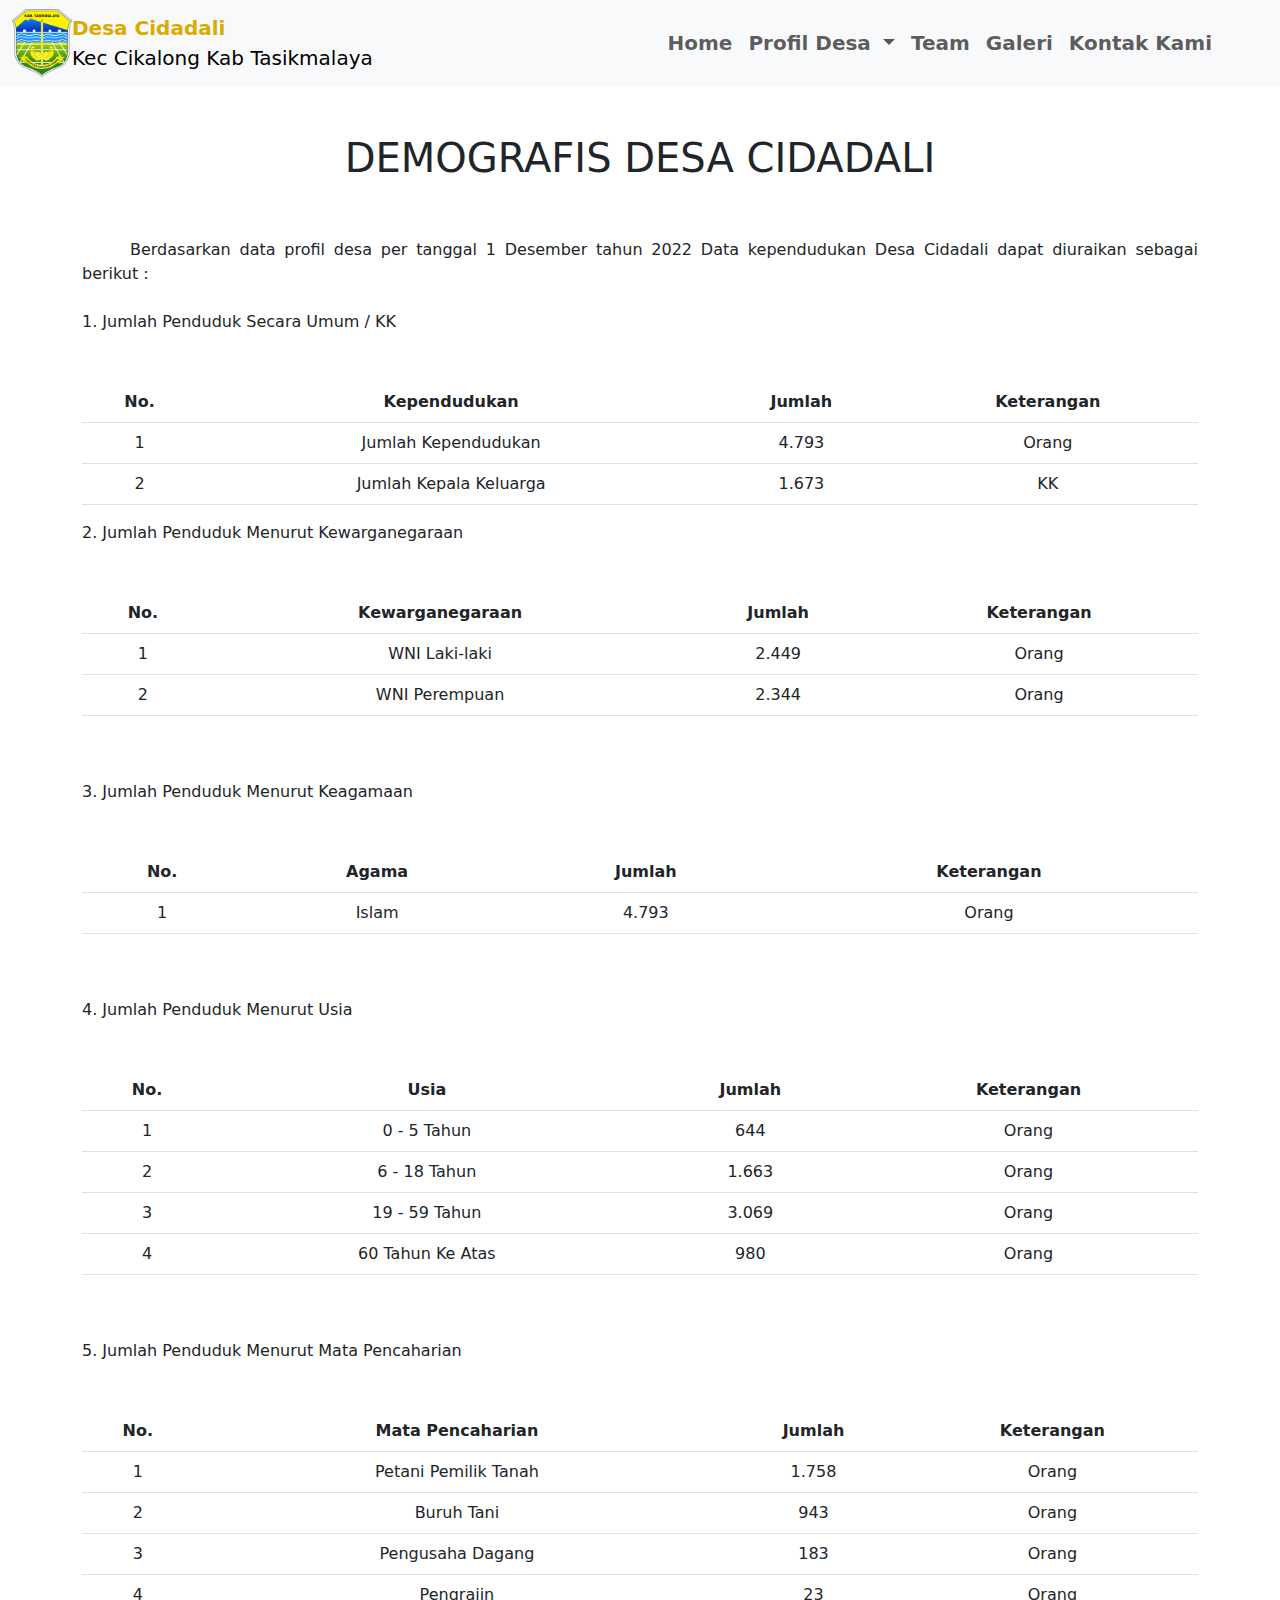
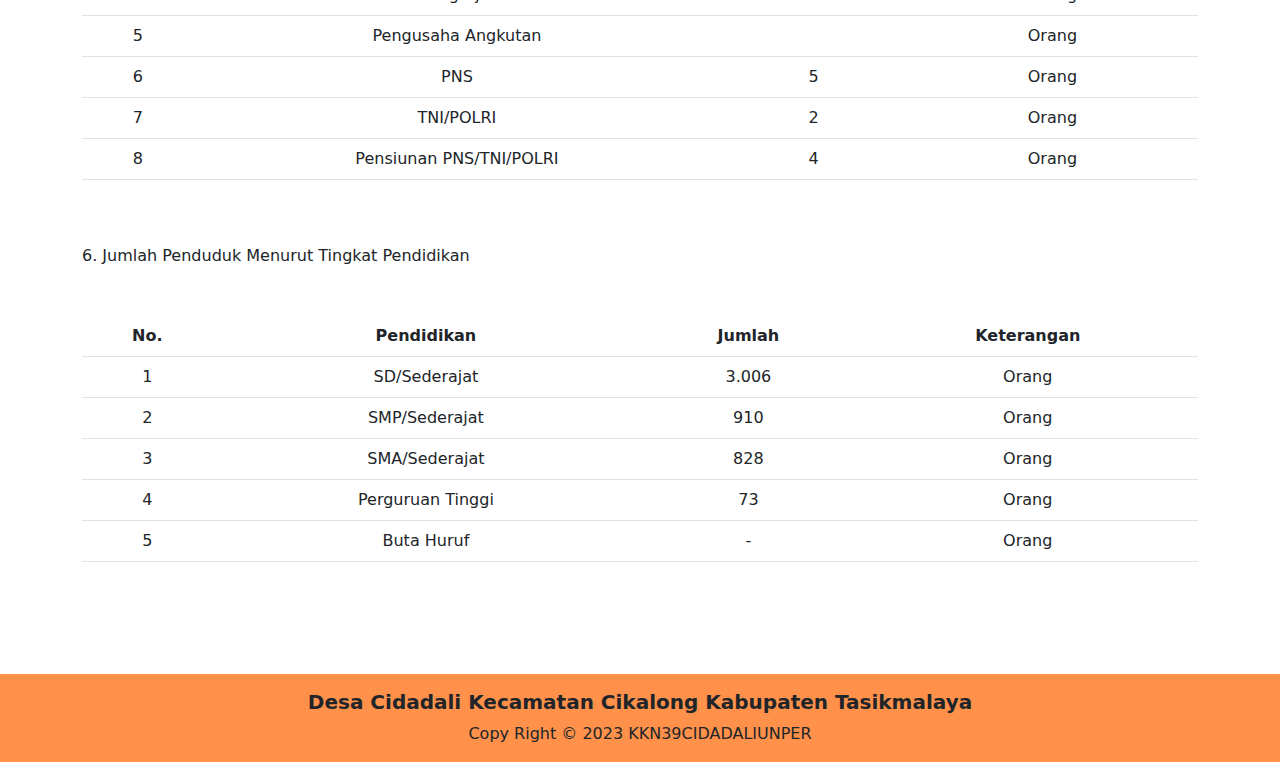
<file: demografi.html>
<!DOCTYPE html>
<html lang="en">
  <head>
    <meta charset="utf-8" />
    <meta name="viewport" content="width=device-width, initial-scale=1" />
    <title>Desa Cidadali</title>
    <link href="css/bootstrap.css" rel="stylesheet" crossorigin="anonymous" />
    <link rel="stylesheet" href="style.css" />
    <link rel="icon" href="img/Seal_of_Tasikmalaya_Regency.png" />
  </head>
  <body class="d-flex flex-column min-vh-100 overflow-x-hidden">
    <!-- navbar start -->
    <section>
      <nav class="navbar navbar-expand-lg bg-body-tertiary">
        <div class="container-fluid">
          <img
            src="img/Seal_of_Tasikmalaya_Regency.png"
            class="mx-auto"
            alt=""
            width="60"
          />
          <a
            class="navbar-brand fw-bold"
            style="color: #dbab00"
            href="index.html"
            >Desa Cidadali <br /><span
              class="fw-normal fs-5"
              style="color: #000000"
              >Kec Cikalong Kab Tasikmalaya</span
            ></a
          >

          <button
            class="navbar-toggler"
            type="button"
            data-bs-toggle="collapse"
            data-bs-target="#navbarSupportedContent"
            aria-controls="navbarSupportedContent"
            aria-expanded="false"
            aria-label="Toggle navigation"
          >
            <span class="navbar-toggler-icon"></span>
          </button>
          <div class="collapse navbar-collapse" id="navbarSupportedContent">
            <ul class="navbar-nav ms-auto mb-3 px-5 fs-5 mb-lg-0">
              <li class="nav-item">
                <a
                  class="nav-link fw-bolder "
                  aria-current="page"
                  href="index.html"
                  >Home</a
                >
              </li>
              <li class="nav-item dropdown">
                <a
                  class="nav-link fw-bolder dropdown-toggle"
                  href="#"
                  role="button"
                  data-bs-toggle="dropdown"
                  aria-expanded="false"
                >
                  Profil Desa
                </a>
                <ul class="dropdown-menu">
                  <li>
                    <a class="dropdown-item" href="visimisi.html">Visi Misi</a>
                  </li>
                  <li><hr class="dropdown-divider" /></li>
                  <li>
                    <a class="dropdown-item" href="kelembagaan.html"
                      >Kelembagaan</a
                    >
                  </li>
                  <li><hr class="dropdown-divider" /></li>
                  <li>
                    <a class="dropdown-item" href="sejarah.html"
                      >Sejarah Desa</a
                    >
                  </li>
                  <li><hr class="dropdown-divider" /></li>
                  <li>
                    <a class="dropdown-item" href="geografi.html">Geografi</a>
                  </li>
                  <li><hr class="dropdown-divider" /></li>
                  <li>
                    <a class="dropdown-item" href="demografi.html">Demografi</a>
                  </li>
                </ul>
              </li>
              <li class="nav-item">
                <a class="nav-link fw-bolder" href="team.html">Team</a>
              </li>
              <li class="nav-item">
                <a class="nav-link fw-bolder" href="galeri.html">Galeri</a>
              </li>
              <li class="nav-item">
                <a class="nav-link fw-bolder" href="kontak.html">Kontak Kami</a>
              </li>
            </ul>
          </div>
        </div>
      </nav>
    </section>
    <!-- navbar end -->

    <!-- wilayah cidadali -->
    <section id="wilayah">
      <div class="container">
        <div class="row justify-content-center pt-5 mb-5">
          <h1 class="text-center text-dark text-uppercase">Demografis Desa Cidadali</h1>
        </div>
        <div class="row">
          <div class="col">
            <p class="mb-3" style="text-align: justify; text-indent: 0.5in;">
              Berdasarkan data profil desa per tanggal 1 Desember tahun 2022 Data kependudukan Desa Cidadali dapat diuraikan sebagai berikut : <br> <br>
              1. Jumlah Penduduk Secara Umum / KK
              <div class="table-responsive mt-5 mb-5">
                <table class="table">
                  <thead class="text-center">
                    <th>No.</th>
                    <th>Kependudukan</th>
                    <th>Jumlah</th>
                    <th>Keterangan</th>
                  </thead>
                  <tbody class="text-center">
                    <tr>
                      <td>1</td>
                      <td>Jumlah Kependudukan</td>
                      <td>4.793</td>
                      <td>Orang</td>
                    </tr>
                    <tr>
                      <td>2</td>
                      <td>Jumlah Kepala Keluarga</td>
                      <td>1.673</td>
                      <td>KK</td>
                    </tr>
                  </tbody>
                </table>
                <p>2. Jumlah Penduduk Menurut Kewarganegaraan
                  <div class="table-responsive mt-5 mb-5">
                    <table class="table">
                      <thead class="text-center">
                        <th>No.</th>
                        <th>Kewarganegaraan</th>
                        <th>Jumlah</th>
                        <th>Keterangan</th>
                      </thead>
                      <tbody class="text-center">
                        <tr>
                          <td>1</td>
                          <td>WNI Laki-laki</td>
                          <td>2.449</td>
                          <td>Orang</td>
                        </tr>
                        <tr>
                          <td>2</td>
                          <td>WNI Perempuan</td>
                          <td>2.344</td>
                          <td>Orang</td>
                        </tr>
                      </tbody>
                    </table>
                  </div>
                </p>
                <p>3. Jumlah Penduduk Menurut Keagamaan
                  <div class="table-responsive mt-5 mb-5">
                    <table class="table">
                      <thead class="text-center">
                        <th>No.</th>
                        <th>Agama</th>
                        <th>Jumlah</th>
                        <th>Keterangan</th>
                      </thead>
                      <tbody class="text-center">
                        <tr>
                          <td>1</td>
                          <td>Islam</td>
                          <td>4.793</td>
                          <td>Orang</td>
                        </tr>
                      </tbody>
                    </table>
                  </div>
                </p>
                <p>4. Jumlah Penduduk Menurut Usia
                  <div class="table-responsive mt-5 mb-5">
                    <table class="table">
                      <thead class="text-center">
                        <th>No.</th>
                        <th>Usia</th>
                        <th>Jumlah</th>
                        <th>Keterangan</th>
                      </thead>
                      <tbody class="text-center">
                        <tr>
                          <td>1</td>
                          <td>0 - 5 Tahun</td>
                          <td>644</td>
                          <td>Orang</td>
                        </tr>
                        <tr>
                          <td>2</td>
                          <td>6 - 18 Tahun</td>
                          <td>1.663</td>
                          <td>Orang</td>
                        </tr>
                        <tr>
                          <td>3</td>
                          <td>19 - 59 Tahun</td>
                          <td>3.069</td>
                          <td>Orang</td>
                        </tr>
                        <tr>
                          <td>4</td>
                          <td>60 Tahun Ke Atas</td>
                          <td>980</td>
                          <td>Orang</td>
                        </tr>
                      </tbody>
                    </table>
                  </div>
                </p>
                <p>5. Jumlah Penduduk Menurut Mata Pencaharian
                  <div class="table-responsive mt-5 mb-5">
                    <table class="table">
                      <thead class="text-center">
                        <th>No.</th>
                        <th>Mata Pencaharian</th>
                        <th>Jumlah</th>
                        <th>Keterangan</th>
                      </thead>
                      <tbody class="text-center">
                        <tr>
                          <td>1</td>
                          <td>Petani Pemilik Tanah</td>
                          <td>1.758</td>
                          <td>Orang</td>
                        </tr>
                        <tr>
                          <td>2</td>
                          <td>Buruh Tani</td>
                          <td>943</td>
                          <td>Orang</td>
                        </tr>
                        <tr>
                          <td>3</td>
                          <td>Pengusaha Dagang</td>
                          <td>183</td>
                          <td>Orang</td>
                        </tr>
                        <tr>
                          <td>4</td>
                          <td>Pengrajin</td>
                          <td>23</td>
                          <td>Orang</td>
                        </tr>
                        <tr>
                          <td>5</td>
                          <td>Pengusaha Angkutan</td>
                          <td></td>
                          <td>Orang</td>
                        </tr>
                        <tr>
                          <td>6</td>
                          <td>PNS</td>
                          <td>5</td>
                          <td>Orang</td>
                        </tr>
                        <tr>
                          <td>7</td>
                          <td>TNI/POLRI</td>
                          <td>2</td>
                          <td>Orang</td>
                        </tr>
                        <tr>
                          <td>8</td>
                          <td>Pensiunan PNS/TNI/POLRI</td>
                          <td>4</td>
                          <td>Orang</td>
                        </tr>
                      </tbody>
                    </table>
                  </div>
                </p>
                <p>6. Jumlah Penduduk Menurut Tingkat Pendidikan 
                  <div class="table-responsive mt-5 mb-5">
                    <table class="table">
                      <thead class="text-center">
                        <th>No.</th>
                        <th>Pendidikan</th>
                        <th>Jumlah</th>
                        <th>Keterangan</th>
                      </thead>
                      <tbody class="text-center">
                        <tr>
                          <td>1</td>
                          <td>SD/Sederajat</td>
                          <td>3.006</td>
                          <td>Orang</td>
                        </tr>
                        <tr>
                          <td>2</td>
                          <td>SMP/Sederajat</td>
                          <td>910</td>
                          <td>Orang</td>
                        </tr>
                        <tr>
                          <td>3</td>
                          <td>SMA/Sederajat</td>
                          <td>828</td>
                          <td>Orang</td>
                        </tr>
                        <tr>
                          <td>4</td>
                          <td>Perguruan Tinggi</td>
                          <td>73</td>
                          <td>Orang</td>
                        </tr>
                        <tr>
                          <td>5</td>
                          <td>Buta Huruf</td>
                          <td>-</td>
                          <td>Orang</td>
                        </tr>
                      </tbody>
                    </table>
                  </div>
                </p>
              </div>
            </p>
          </div>
        </div>
      </div>
    </section>
    <!-- wilayah cidadali -->

    <!-- footer -->
    <footer class="mt-auto" style="background-color: #ff914a">
      <div class="row justify-content-center">
        <div class="col">
          <h5 class="text-center mt-3 fw-bold">
            Desa Cidadali Kecamatan Cikalong Kabupaten Tasikmalaya
          </h5>
          <p class="text-center">Copy Right &copy; 2023 KKN39CIDADALIUNPER</p>
        </div>
      </div>
    </footer>
    <!-- footer -->
    <script
      src="	https://cdn.jsdelivr.net/npm/bootstrap@5.3.1/dist/js/bootstrap.bundle.min.js"
      integrity="sha384-HwwvtgBNo3bZJJLYd8oVXjrBZt8cqVSpeBNS5n7C8IVInixGAoxmnlMuBnhbgrkm"
      crossorigin="anonymous"
    ></script>
  </body>
</html>
</file>
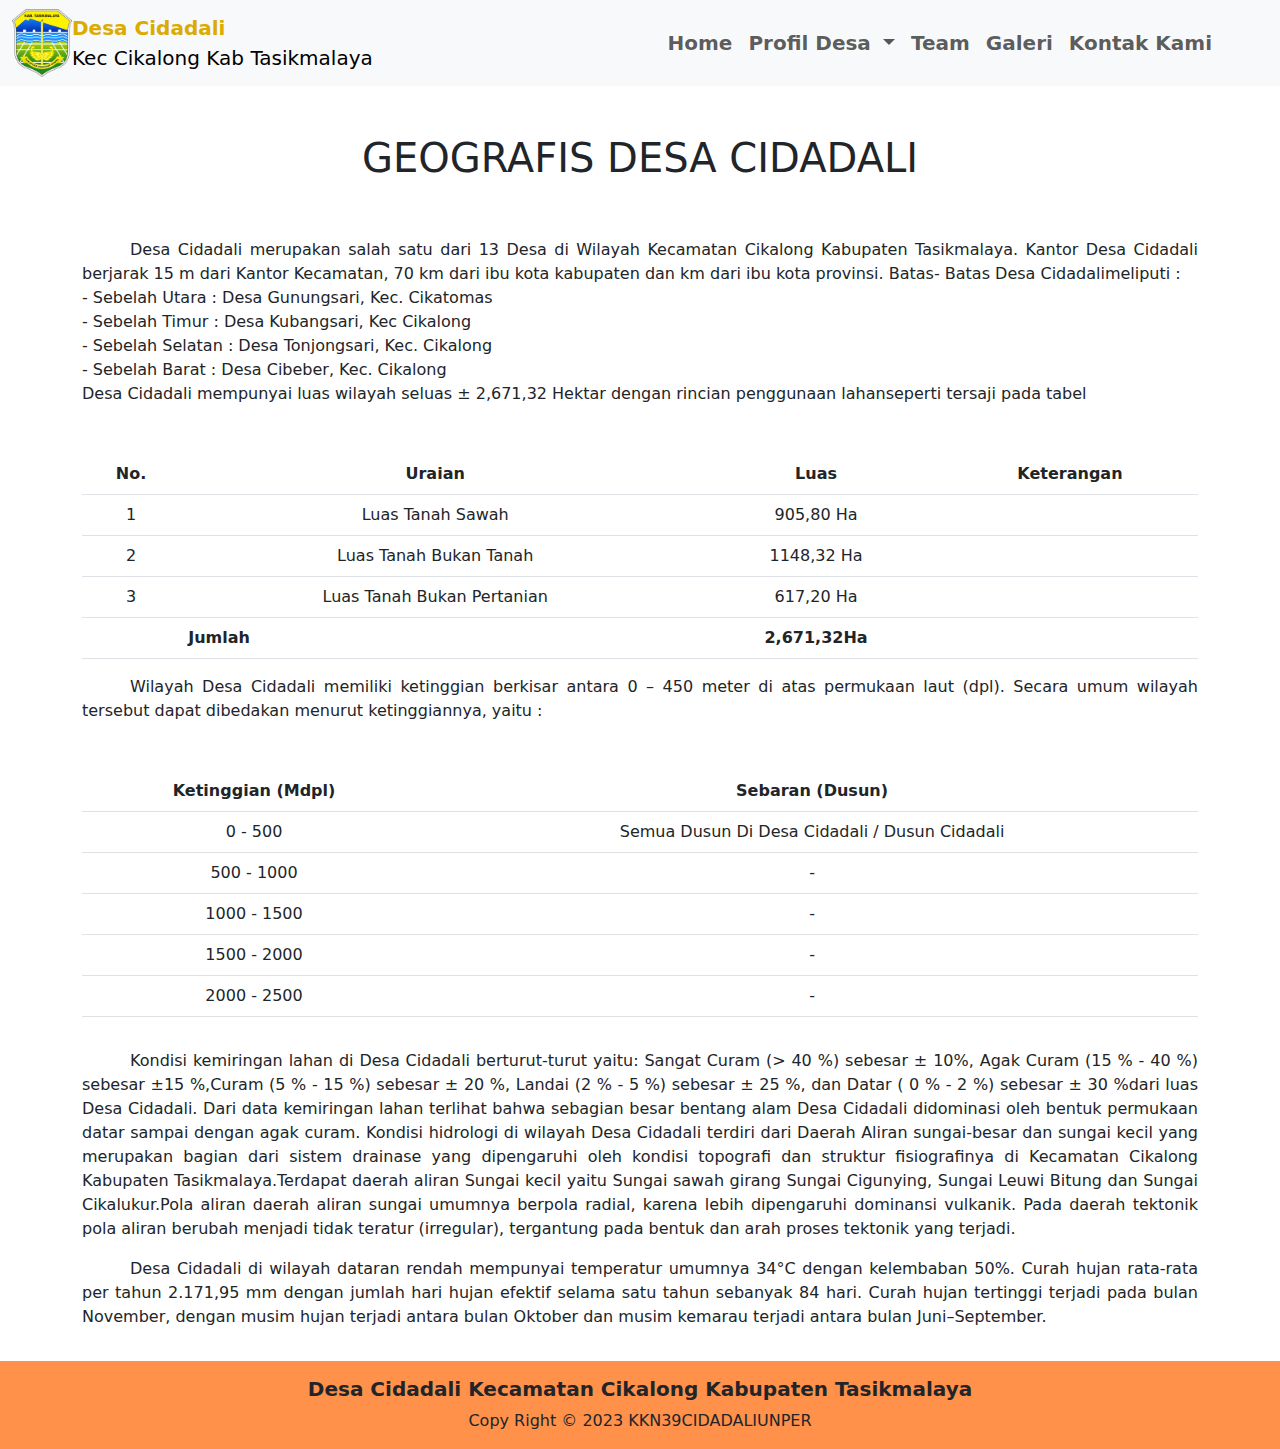
<file: geografi.html>
<!DOCTYPE html>
<html lang="en">
  <head>
    <meta charset="utf-8" />
    <meta name="viewport" content="width=device-width, initial-scale=1" />
    <title>Desa Cidadali</title>
    <link href="css/bootstrap.css" rel="stylesheet" crossorigin="anonymous" />
    <link rel="stylesheet" href="style.css" />
    <link rel="icon" href="img/Seal_of_Tasikmalaya_Regency.png" />
  </head>
  <body class="d-flex flex-column min-vh-100 overflow-x-hidden">
    <!-- navbar start -->
    <section>
      <nav class="navbar navbar-expand-lg bg-body-tertiary">
        <div class="container-fluid">
          <img
            src="img/Seal_of_Tasikmalaya_Regency.png"
            class="mx-auto"
            alt=""
            width="60"
          />
          <a
            class="navbar-brand fw-bold"
            style="color: #dbab00"
            href="index.html"
            >Desa Cidadali <br /><span
              class="fw-normal fs-5"
              style="color: #000000"
              >Kec Cikalong Kab Tasikmalaya</span
            ></a
          >

          <button
            class="navbar-toggler"
            type="button"
            data-bs-toggle="collapse"
            data-bs-target="#navbarSupportedContent"
            aria-controls="navbarSupportedContent"
            aria-expanded="false"
            aria-label="Toggle navigation"
          >
            <span class="navbar-toggler-icon"></span>
          </button>
          <div class="collapse navbar-collapse" id="navbarSupportedContent">
            <ul class="navbar-nav ms-auto mb-3 px-5 fs-5 mb-lg-0">
              <li class="nav-item">
                <a
                  class="nav-link fw-bolder "
                  aria-current="page"
                  href="index.html"
                  >Home</a
                >
              </li>
              <li class="nav-item dropdown">
                <a
                  class="nav-link fw-bolder dropdown-toggle"
                  href="#"
                  role="button"
                  data-bs-toggle="dropdown"
                  aria-expanded="false"
                >
                  Profil Desa
                </a>
                <ul class="dropdown-menu">
                  <li>
                    <a class="dropdown-item" href="visimisi.html">Visi Misi</a>
                  </li>
                  <li><hr class="dropdown-divider" /></li>
                  <li>
                    <a class="dropdown-item" href="kelembagaan.html"
                      >Kelembagaan</a
                    >
                  </li>
                  <li><hr class="dropdown-divider" /></li>
                  <li>
                    <a class="dropdown-item" href="sejarah.html"
                      >Sejarah Desa</a
                    >
                  </li>
                  <li><hr class="dropdown-divider" /></li>
                  <li>
                    <a class="dropdown-item" href="geografi.html">Geografi</a>
                  </li>
                  <li><hr class="dropdown-divider" /></li>
                  <li>
                    <a class="dropdown-item" href="demografi.html">Demografi</a>
                  </li>
                </ul>
              </li>
              <li class="nav-item">
                <a class="nav-link fw-bolder" href="team.html">Team</a>
              </li>
              <li class="nav-item">
                <a class="nav-link fw-bolder" href="galeri.html">Galeri</a>
              </li>
              <li class="nav-item">
                <a class="nav-link fw-bolder" href="kontak.html">Kontak Kami</a>
              </li>
            </ul>
          </div>
        </div>
      </nav>
    </section>
    <!-- navbar end -->

    <!-- wilayah cidadali -->
    <section id="wilayah">
      <div class="container">
        <div class="row justify-content-center pt-5 mb-5">
          <h1 class="text-center text-dark text-uppercase">Geografis Desa Cidadali</h1>
        </div>
        <div class="row">
          <div class="col">
            <p class="mb-3" style="text-align: justify; text-indent: 0.5in;">
              Desa Cidadali merupakan salah satu dari 13 Desa di Wilayah
              Kecamatan Cikalong Kabupaten Tasikmalaya. Kantor Desa Cidadali
              berjarak 15 m dari Kantor Kecamatan, 70 km dari ibu kota kabupaten
              dan km dari ibu kota provinsi. Batas- Batas Desa Cidadalimeliputi
              : <br />
              - Sebelah Utara : Desa Gunungsari, Kec. Cikatomas <br />
              - Sebelah Timur : Desa Kubangsari, Kec Cikalong <br />
              - Sebelah Selatan : Desa Tonjongsari, Kec. Cikalong <br />
              - Sebelah Barat : Desa Cibeber, Kec. Cikalong <br />
              Desa Cidadali mempunyai luas wilayah seluas ± 2,671,32 Hektar
              dengan rincian penggunaan lahanseperti tersaji pada tabel <br />
              <div class="table-responsive mt-5">
                <table class="table">
                  <thead class="text-center">
                    <th>No.</th>
                    <th>Uraian</th>
                    <th>Luas</th>
                    <th>Keterangan</th>
                  </thead>
                  <tbody class="text-center">
                    <tr>
                      <td>1</td>
                      <td>Luas Tanah Sawah</td>
                      <td>905,80 Ha</td>
                      <td></td>
                    </tr>
                    <tr>
                      <td>2</td>
                      <td>Luas Tanah Bukan Tanah</td>
                      <td>1148,32 Ha</td>
                      <td></td>
                    </tr>
                    <tr>
                      <td>3</td>
                      <td>Luas Tanah Bukan Pertanian</td>
                      <td>617,20 Ha</td>
                      <td></td>
                    </tr>
                    <tr>
                      <th rowspan="2"></th>
                      <th class="text-start">Jumlah</th>
                      <th class="text-center">2,671,32Ha</th>
                      <th class="text-center"></th>
                    </tr>
                  </tbody>
                </table>
                <p style="text-align: justify; text-indent: 0.5in;">Wilayah Desa Cidadali memiliki ketinggian berkisar antara 0 – 450 meter di atas permukaan laut (dpl). Secara umum wilayah tersebut dapat dibedakan menurut ketinggiannya, yaitu : 
                  <div class="table-responsive mt-5">
                    <table class="table">
                      <thead class="text-center">
                        <th>Ketinggian (Mdpl)</th>
                        <th>Sebaran (Dusun)</th>
                      </thead>
                      <tbody class="text-center">
                        <tr>
                          <td>0 - 500</td>
                          <td>Semua Dusun Di Desa Cidadali / Dusun Cidadali</td>
                        </tr>
                        <tr>
                          <td>500 - 1000</td>
                          <td>-</td>
                        </tr>
                        <tr>
                          <td>1000 - 1500</td>
                          <td>-</td>
                        </tr>
                        <tr>
                          <td>1500 - 2000</td>
                          <td>-</td>
                        </tr>
                        <tr>
                          <td>2000 - 2500</td>
                          <td>-</td>
                        </tr>
                      </tbody>
                    </table>
                  </div>
                </p>
                <p style="text-align: justify; text-indent: 0.5in;">
                  Kondisi kemiringan lahan di Desa Cidadali berturut-turut yaitu: Sangat Curam (> 40 %) sebesar  ± 10%,  Agak  Curam   (15 %  - 40 %) sebesar ±15 %,Curam (5 % - 15 %)  sebesar ± 20 %, Landai (2 % - 5 %) sebesar ± 25 %, dan Datar ( 0 % - 2 %) sebesar ± 30 %dari  luas  Desa Cidadali.   Dari data kemiringan lahan terlihat bahwa sebagian besar bentang alam Desa Cidadali didominasi oleh bentuk permukaan datar sampai dengan agak curam.
                  Kondisi hidrologi di wilayah Desa Cidadali terdiri dari Daerah Aliran sungai-besar dan sungai kecil yang merupakan bagian dari sistem drainase yang dipengaruhi oleh kondisi topografi dan struktur fisiografinya di Kecamatan Cikalong Kabupaten Tasikmalaya.Terdapat daerah aliran Sungai kecil yaitu Sungai sawah girang Sungai Cigunying, Sungai Leuwi Bitung dan Sungai Cikalukur.Pola aliran daerah aliran sungai umumnya berpola radial, karena lebih dipengaruhi dominansi vulkanik. Pada daerah tektonik pola aliran berubah menjadi tidak teratur (irregular), tergantung pada bentuk dan arah proses tektonik yang terjadi.
                </p>
               <p style="text-align: justify; text-indent: 0.5in;">Desa Cidadali di wilayah dataran rendah mempunyai temperatur umumnya 34°C dengan kelembaban 50%.  Curah hujan rata-rata per tahun 2.171,95 mm dengan jumlah hari hujan efektif selama satu tahun sebanyak 84 hari. Curah hujan tertinggi terjadi pada bulan November, dengan musim hujan terjadi antara bulan Oktober dan musim kemarau terjadi antara bulan Juni–September. </p>
              </div>
            </p>
          </div>
        </div>
      </div>
    </section>
    <!-- wilayah cidadali -->

    <!-- footer -->
    <footer class="mt-auto" style="background-color: #ff914a">
      <div class="row justify-content-center">
        <div class="col">
          <h5 class="text-center mt-3 fw-bold">
            Desa Cidadali Kecamatan Cikalong Kabupaten Tasikmalaya
          </h5>
          <p class="text-center">Copy Right &copy; 2023 KKN39CIDADALIUNPER</p>
        </div>
      </div>
    </footer>
    <!-- footer -->
    <script
      src="	https://cdn.jsdelivr.net/npm/bootstrap@5.3.1/dist/js/bootstrap.bundle.min.js"
      integrity="sha384-HwwvtgBNo3bZJJLYd8oVXjrBZt8cqVSpeBNS5n7C8IVInixGAoxmnlMuBnhbgrkm"
      crossorigin="anonymous"
    ></script>
  </body>
</html>
</file>
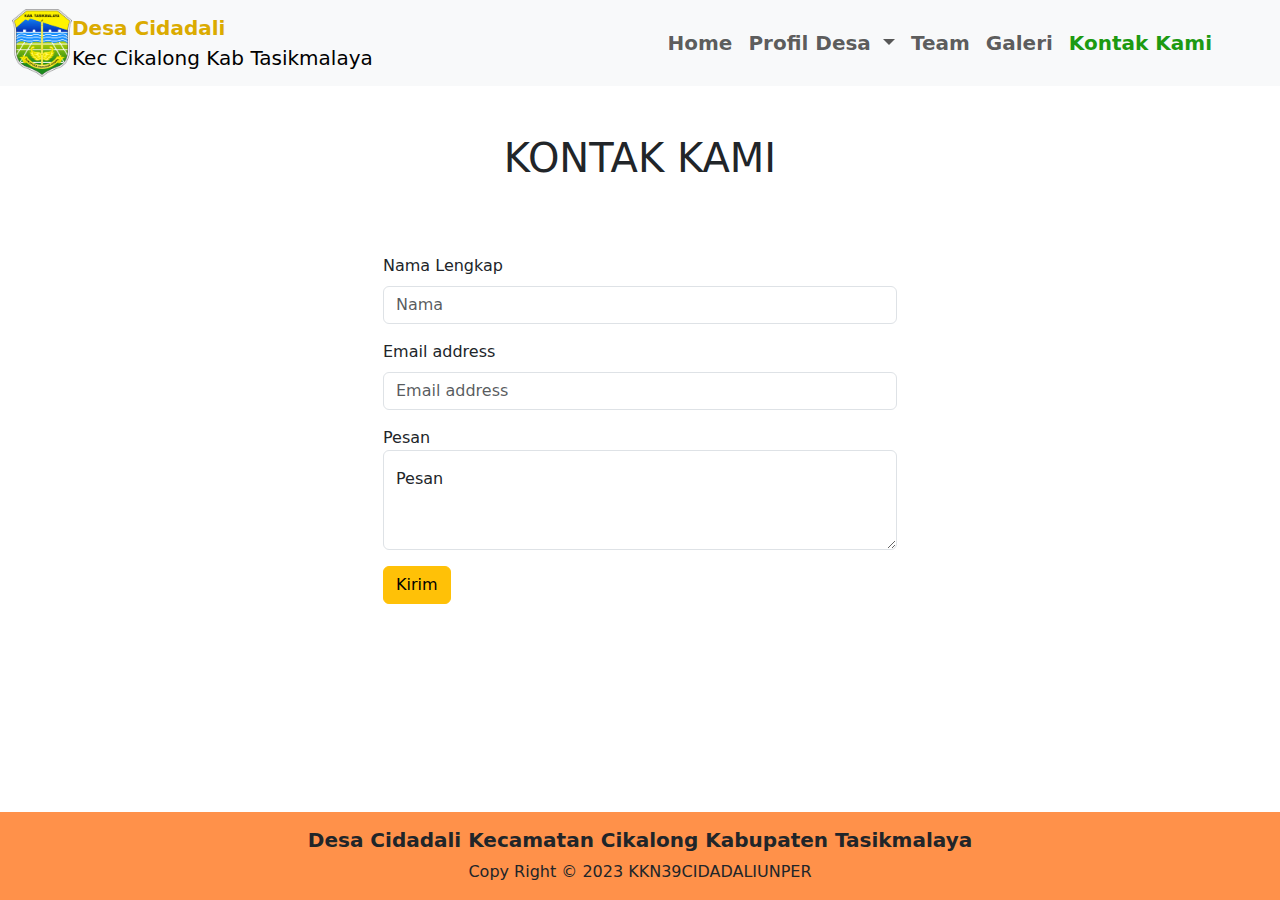
<file: kontak.html>
<!DOCTYPE html>
<html lang="en">
  <head>
    <meta charset="utf-8" />
    <meta name="viewport" content="width=device-width, initial-scale=1" />
    <title>Desa Cidadali</title>
    <link href="css/bootstrap.css" rel="stylesheet" crossorigin="anonymous" />
    <link rel="stylesheet" href="style.css" />
    <link rel="icon" href="img/Seal_of_Tasikmalaya_Regency.png" />
  </head>
  <body class="d-flex flex-column min-vh-100 overflow-x-hidden">
    <!-- navbar start -->
    <section>
      <nav class="navbar navbar-expand-lg bg-body-tertiary">
        <div class="container-fluid">
          <img
            src="img/Seal_of_Tasikmalaya_Regency.png"
            class="mx-auto"
            alt=""
            width="60"
          />
          <a
            class="navbar-brand fw-bold"
            style="color: #dbab00"
            href="index.html"
            >Desa Cidadali <br /><span
              class="fw-normal fs-5"
              style="color: #000000"
              >Kec Cikalong Kab Tasikmalaya</span
            ></a
          >

          <button
            class="navbar-toggler"
            type="button"
            data-bs-toggle="collapse"
            data-bs-target="#navbarSupportedContent"
            aria-controls="navbarSupportedContent"
            aria-expanded="false"
            aria-label="Toggle navigation"
          >
            <span class="navbar-toggler-icon"></span>
          </button>
          <div class="collapse navbar-collapse" id="navbarSupportedContent">
            <ul class="navbar-nav ms-auto mb-3 px-5 fs-5 mb-lg-0">
              <li class="nav-item">
                <a
                  class="nav-link fw-bolder"
                  aria-current="page"
                  href="index.html"
                  >Home</a
                >
              </li>
              <li class="nav-item dropdown">
                <a
                  class="nav-link fw-bolder dropdown-toggle"
                  href="#"
                  role="button"
                  data-bs-toggle="dropdown"
                  aria-expanded="false"
                >
                  Profil Desa
                </a>
                <ul class="dropdown-menu">
                  <li>
                    <a class="dropdown-item" href="visimisi.html">Visi Misi</a>
                  </li>
                  <li><hr class="dropdown-divider" /></li>
                  <li>
                    <a class="dropdown-item" href="kelembagaan.html"
                      >Kelembagaan</a
                    >
                  </li>
                  <li><hr class="dropdown-divider" /></li>
                  <li>
                    <a class="dropdown-item" href="sejarah.html"
                      >Sejarah Desa</a
                    >
                  </li>
                  <li><hr class="dropdown-divider" /></li>
                  <li>
                    <a class="dropdown-item" href="geografi.html">Geografi</a>
                  </li>
                  <li><hr class="dropdown-divider" /></li>
                  <li>
                    <a class="dropdown-item" href="demografi.html">Demografi</a>
                  </li>
                </ul>
              </li>
              <li class="nav-item">
                <a class="nav-link fw-bolder" href="team.html">Team</a>
              </li>
              <li class="nav-item">
                <a class="nav-link fw-bolder" href="galeri.html">Galeri</a>
              </li>
              <li class="nav-item">
                <a class="nav-link fw-bolder active" href="kontak.html"
                  >Kontak Kami</a
                >
              </li>
            </ul>
          </div>
        </div>
      </nav>
    </section>
    <!-- navbar end -->

    <!-- wilayah cidadali -->
    <section id="wilayah">
      <div class="container">
        <div class="row justify-content-center pt-5 mb-5">
          <h1 class="text-center text-dark text-uppercase">Kontak Kami</h1>
        </div>
        <div class="row justify-content-center">
          <div class="col-md-6">
            <form class="m-3">
              <div class="mb-3">
                <label for="name" class="form-label">Nama Lengkap</label>
                <input
                  type="text"
                  class="form-control"
                  id="name"
                  placeholder="Nama"
                  aria-describedby="emailHelp"
                />
              </div>
              <div class="mb-3">
                <label for="exampleInputEmail1" class="form-label"
                  >Email address</label
                >
                <input
                  type="email"
                  class="form-control"
                  id="exampleInputEmail1"
                  aria-describedby="emailHelp"
                  placeholder="Email address"
                />
              </div>
              <div class="mb-3">
                <label for="floatingTextarea2">Pesan</label>
                <div class="form-floating">
                  <textarea
                    class="form-control"
                    placeholder="Leave a comment here"
                    id="floatingTextarea2"
                    style="height: 100px"
                  ></textarea>
                  <label for="floatingTextarea2">Pesan</label>
                </div>
              </div>

              <button type="submit" class="btn btn-warning">Kirim</button>
            </form>
          </div>
        </div>
      </div>
    </section>
    <!-- wilayah cidadali -->

    <!-- footer -->
    <footer class="mt-auto" style="background-color: #ff914a">
      <div class="row justify-content-center">
        <div class="col">
          <h5 class="text-center mt-3 fw-bold">
            Desa Cidadali Kecamatan Cikalong Kabupaten Tasikmalaya
          </h5>
          <p class="text-center">Copy Right &copy; 2023 KKN39CIDADALIUNPER</p>
        </div>
      </div>
    </footer>
    <!-- footer -->
    <script
      src="	https://cdn.jsdelivr.net/npm/bootstrap@5.3.1/dist/js/bootstrap.bundle.min.js"
      integrity="sha384-HwwvtgBNo3bZJJLYd8oVXjrBZt8cqVSpeBNS5n7C8IVInixGAoxmnlMuBnhbgrkm"
      crossorigin="anonymous"
    ></script>
  </body>
</html>
</file>
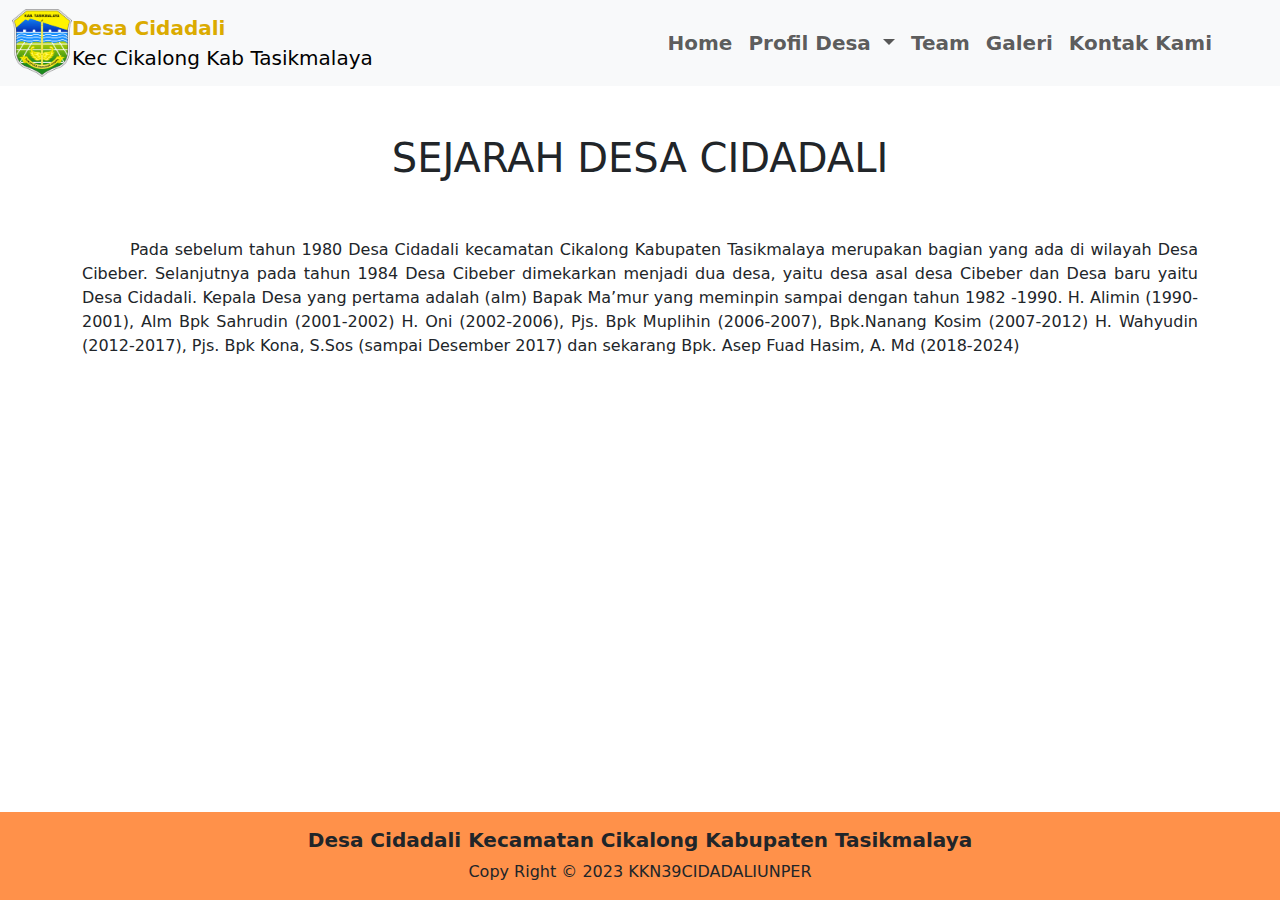
<file: sejarah.html>
<!DOCTYPE html>
<html lang="en">
  <head>
    <meta charset="utf-8" />
    <meta name="viewport" content="width=device-width, initial-scale=1" />
    <title>Desa Cidadali</title>
    <link href="css/bootstrap.css" rel="stylesheet" crossorigin="anonymous" />
    <link rel="stylesheet" href="style.css" />
    <link rel="icon" href="img/Seal_of_Tasikmalaya_Regency.png" />
  </head>
  <body class="d-flex flex-column min-vh-100 overflow-x-hidden">
    <!-- navbar start -->
    <section>
      <nav class="navbar navbar-expand-lg bg-body-tertiary">
        <div class="container-fluid">
          <img
            src="img/Seal_of_Tasikmalaya_Regency.png"
            class="mx-auto"
            alt=""
            width="60"
          />
          <a
            class="navbar-brand fw-bold"
            style="color: #dbab00"
            href="index.html"
            >Desa Cidadali <br /><span
              class="fw-normal fs-5"
              style="color: #000000"
              >Kec Cikalong Kab Tasikmalaya</span
            ></a
          >

          <button
            class="navbar-toggler"
            type="button"
            data-bs-toggle="collapse"
            data-bs-target="#navbarSupportedContent"
            aria-controls="navbarSupportedContent"
            aria-expanded="false"
            aria-label="Toggle navigation"
          >
            <span class="navbar-toggler-icon"></span>
          </button>
          <div class="collapse navbar-collapse" id="navbarSupportedContent">
            <ul class="navbar-nav ms-auto mb-3 px-5 fs-5 mb-lg-0">
              <li class="nav-item">
                <a
                  class="nav-link fw-bolder"
                  aria-current="page"
                  href="index.html"
                  >Home</a
                >
              </li>
              <li class="nav-item dropdown">
                <a
                  class="nav-link fw-bolder dropdown-toggle"
                  href="#"
                  role="button"
                  data-bs-toggle="dropdown"
                  aria-expanded="false"
                >
                  Profil Desa
                </a>
                <ul class="dropdown-menu">
                  <li>
                    <a class="dropdown-item" href="visimisi.html">Visi Misi</a>
                  </li>
                  <li><hr class="dropdown-divider" /></li>
                  <li>
                    <a class="dropdown-item" href="kelembagaan.html"
                      >Kelembagaan</a
                    >
                  </li>
                  <li><hr class="dropdown-divider" /></li>
                  <li>
                    <a class="dropdown-item" href="sejarah.html"
                      >Sejarah Desa</a
                    >
                  </li>
                  <li><hr class="dropdown-divider" /></li>
                  <li>
                    <a class="dropdown-item" href="geografi.html">Geografi</a>
                  </li>
                  <li><hr class="dropdown-divider" /></li>
                  <li>
                    <a class="dropdown-item" href="demografi.html">Demografi</a>
                  </li>
                </ul>
              </li>
              <li class="nav-item">
                <a class="nav-link fw-bolder" href="team.html">Team</a>
              </li>
              <li class="nav-item">
                <a class="nav-link fw-bolder" href="galeri.html">Galeri</a>
              </li>
              <li class="nav-item">
                <a class="nav-link fw-bolder" href="kontak.html">Kontak Kami</a>
              </li>
            </ul>
          </div>
        </div>
      </nav>
    </section>
    <!-- navbar end -->

    <!-- wilayah cidadali -->
    <section id="wilayah">
      <div class="container">
        <div class="row justify-content-center pt-5 mb-5">
          <h1 class="text-center text-dark text-uppercase">
            Sejarah Desa Cidadali
          </h1>
        </div>
        <div class="row">
          <div class="col">
            <p style="text-align: justify; text-indent: 0.5in">
              Pada sebelum tahun 1980 Desa Cidadali kecamatan Cikalong Kabupaten
              Tasikmalaya merupakan bagian yang ada di wilayah Desa Cibeber.
              Selanjutnya pada tahun 1984 Desa Cibeber dimekarkan menjadi dua
              desa, yaitu desa asal desa Cibeber dan Desa baru yaitu Desa
              Cidadali. Kepala Desa yang pertama adalah (alm) Bapak Ma’mur yang
              meminpin sampai dengan tahun 1982 -1990. H. Alimin (1990-2001),
              Alm Bpk Sahrudin (2001-2002) H. Oni (2002-2006), Pjs. Bpk Muplihin
              (2006-2007), Bpk.Nanang Kosim (2007-2012) H. Wahyudin (2012-2017),
              Pjs. Bpk Kona, S.Sos (sampai Desember 2017) dan sekarang Bpk. Asep
              Fuad Hasim, A. Md (2018-2024)
            </p>
          </div>
        </div>
      </div>
    </section>
    <!-- wilayah cidadali -->

    <!-- footer -->
    <footer class="mt-auto" style="background-color: #ff914a">
      <div class="row justify-content-center">
        <div class="col">
          <h5 class="text-center mt-3 fw-bold">
            Desa Cidadali Kecamatan Cikalong Kabupaten Tasikmalaya
          </h5>
          <p class="text-center">Copy Right &copy; 2023 KKN39CIDADALIUNPER</p>
        </div>
      </div>
    </footer>
    <!-- footer -->
    <script
      src="	https://cdn.jsdelivr.net/npm/bootstrap@5.3.1/dist/js/bootstrap.bundle.min.js"
      integrity="sha384-HwwvtgBNo3bZJJLYd8oVXjrBZt8cqVSpeBNS5n7C8IVInixGAoxmnlMuBnhbgrkm"
      crossorigin="anonymous"
    ></script>
  </body>
</html>
</file>
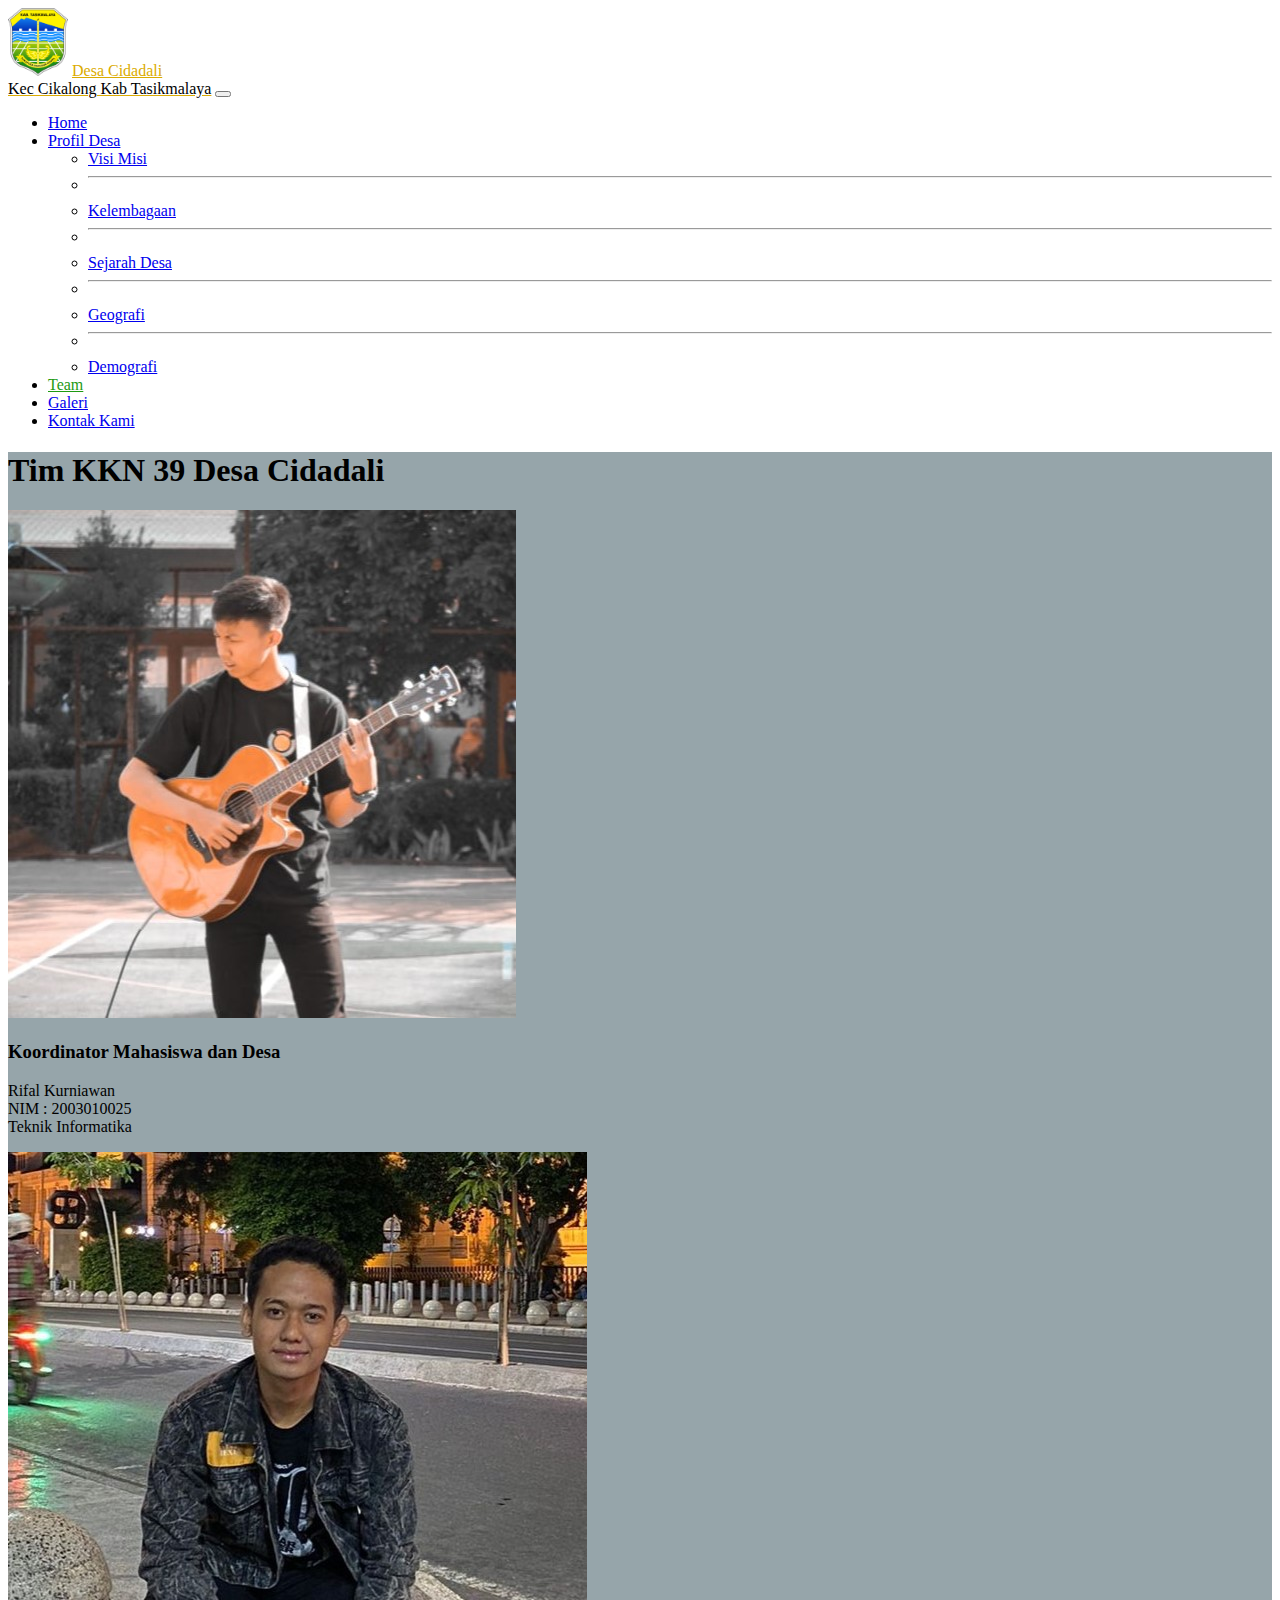
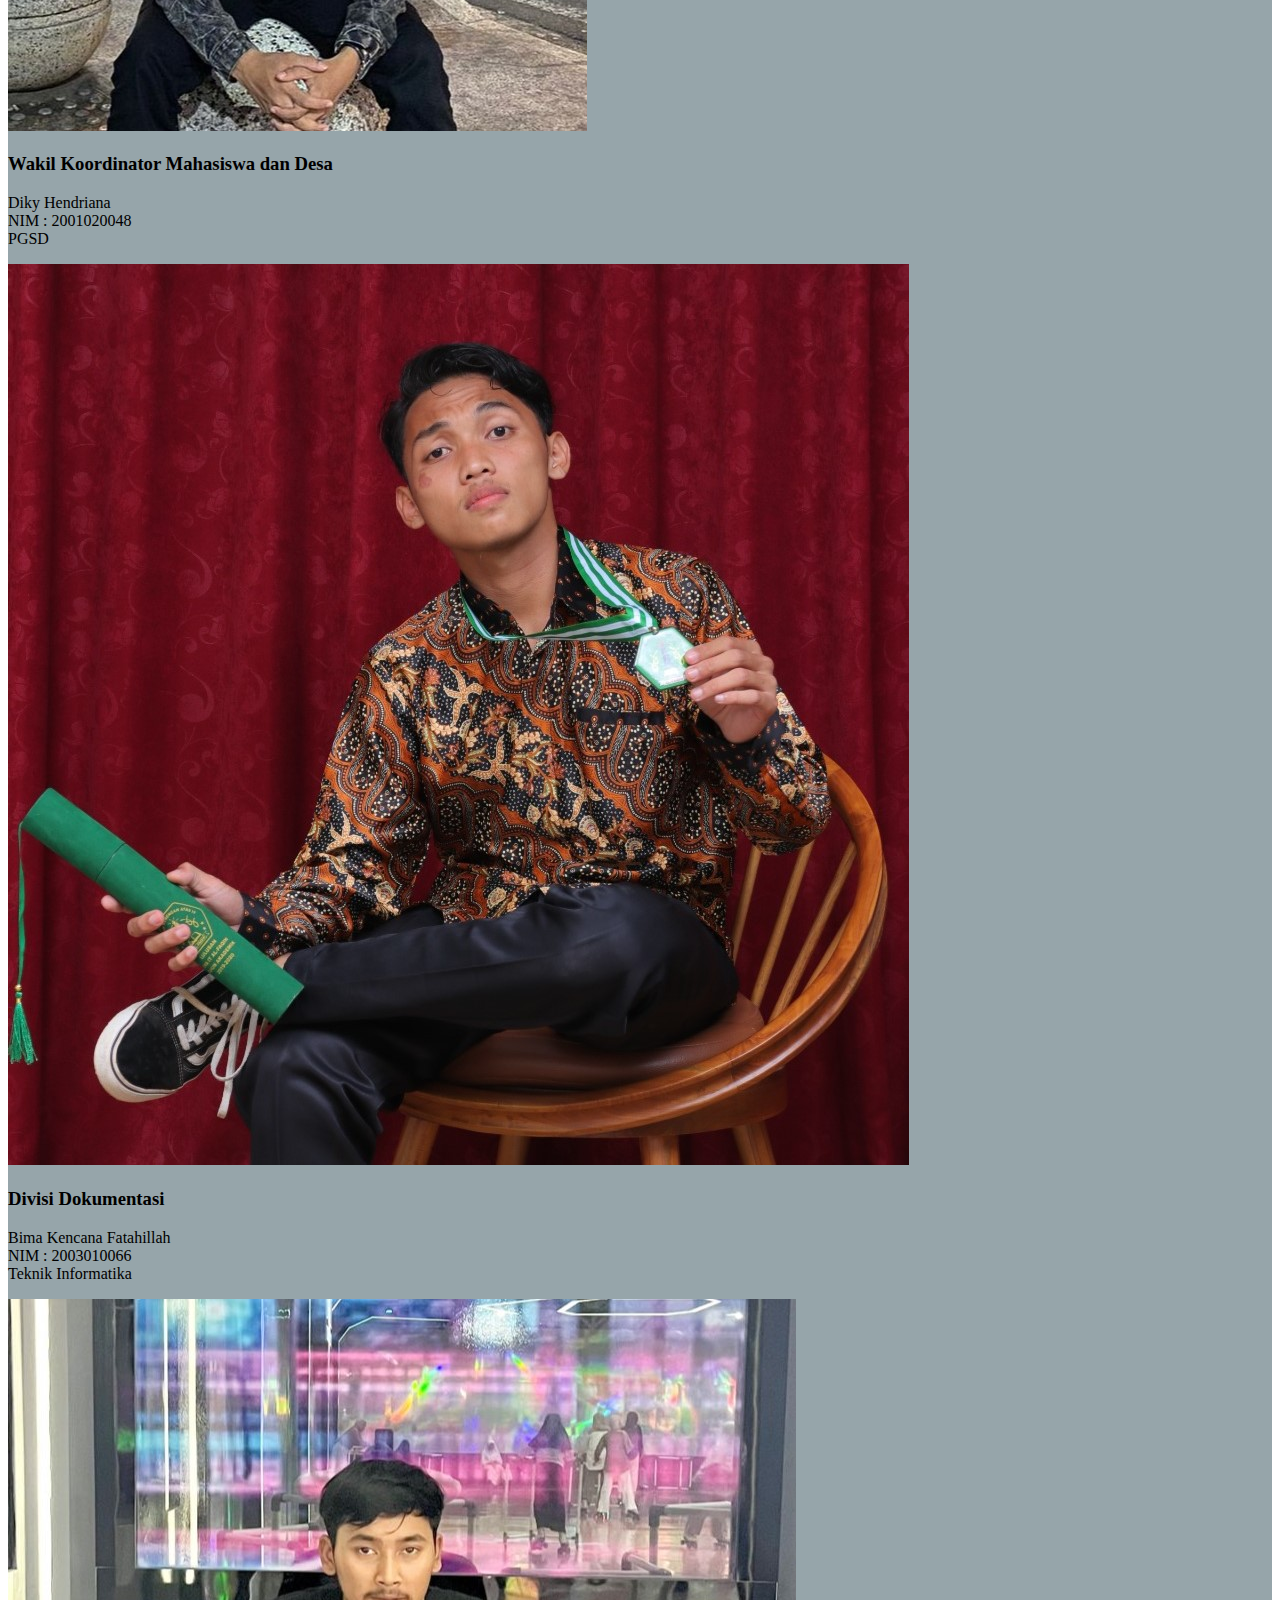
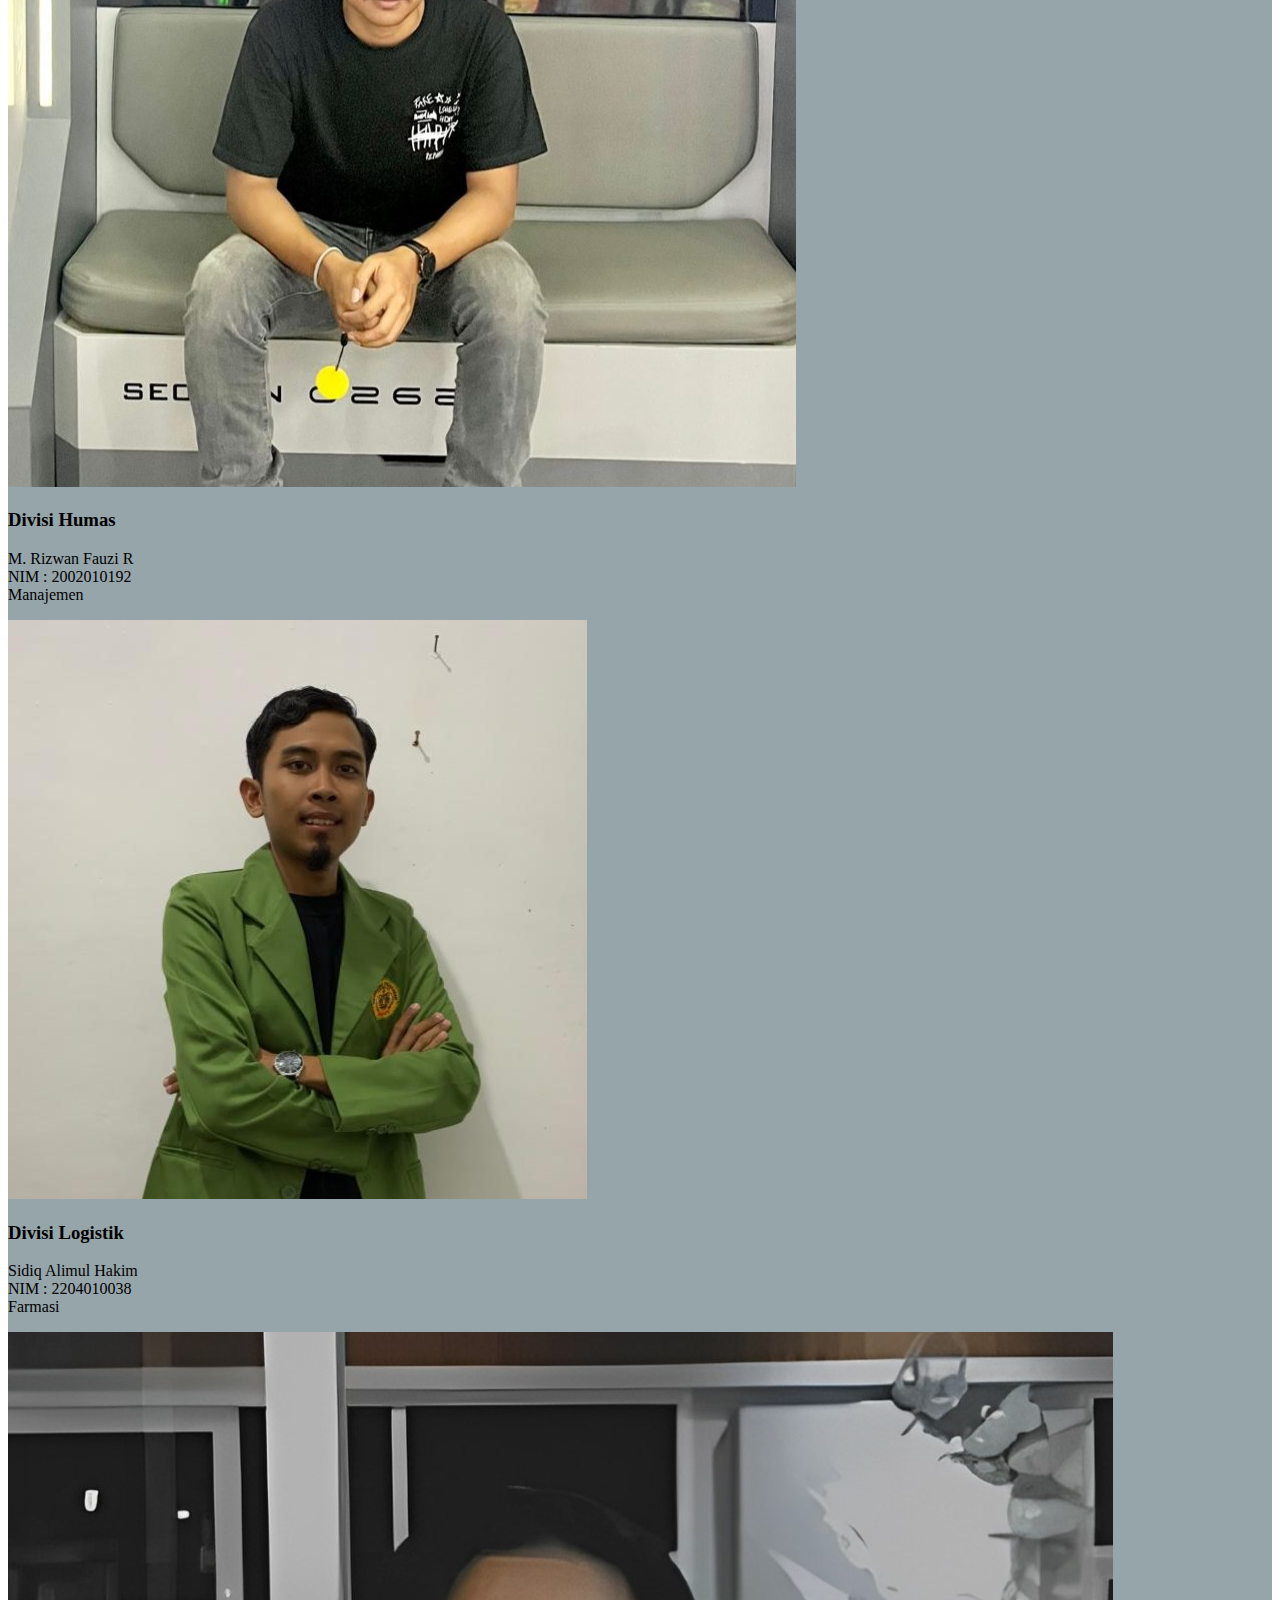
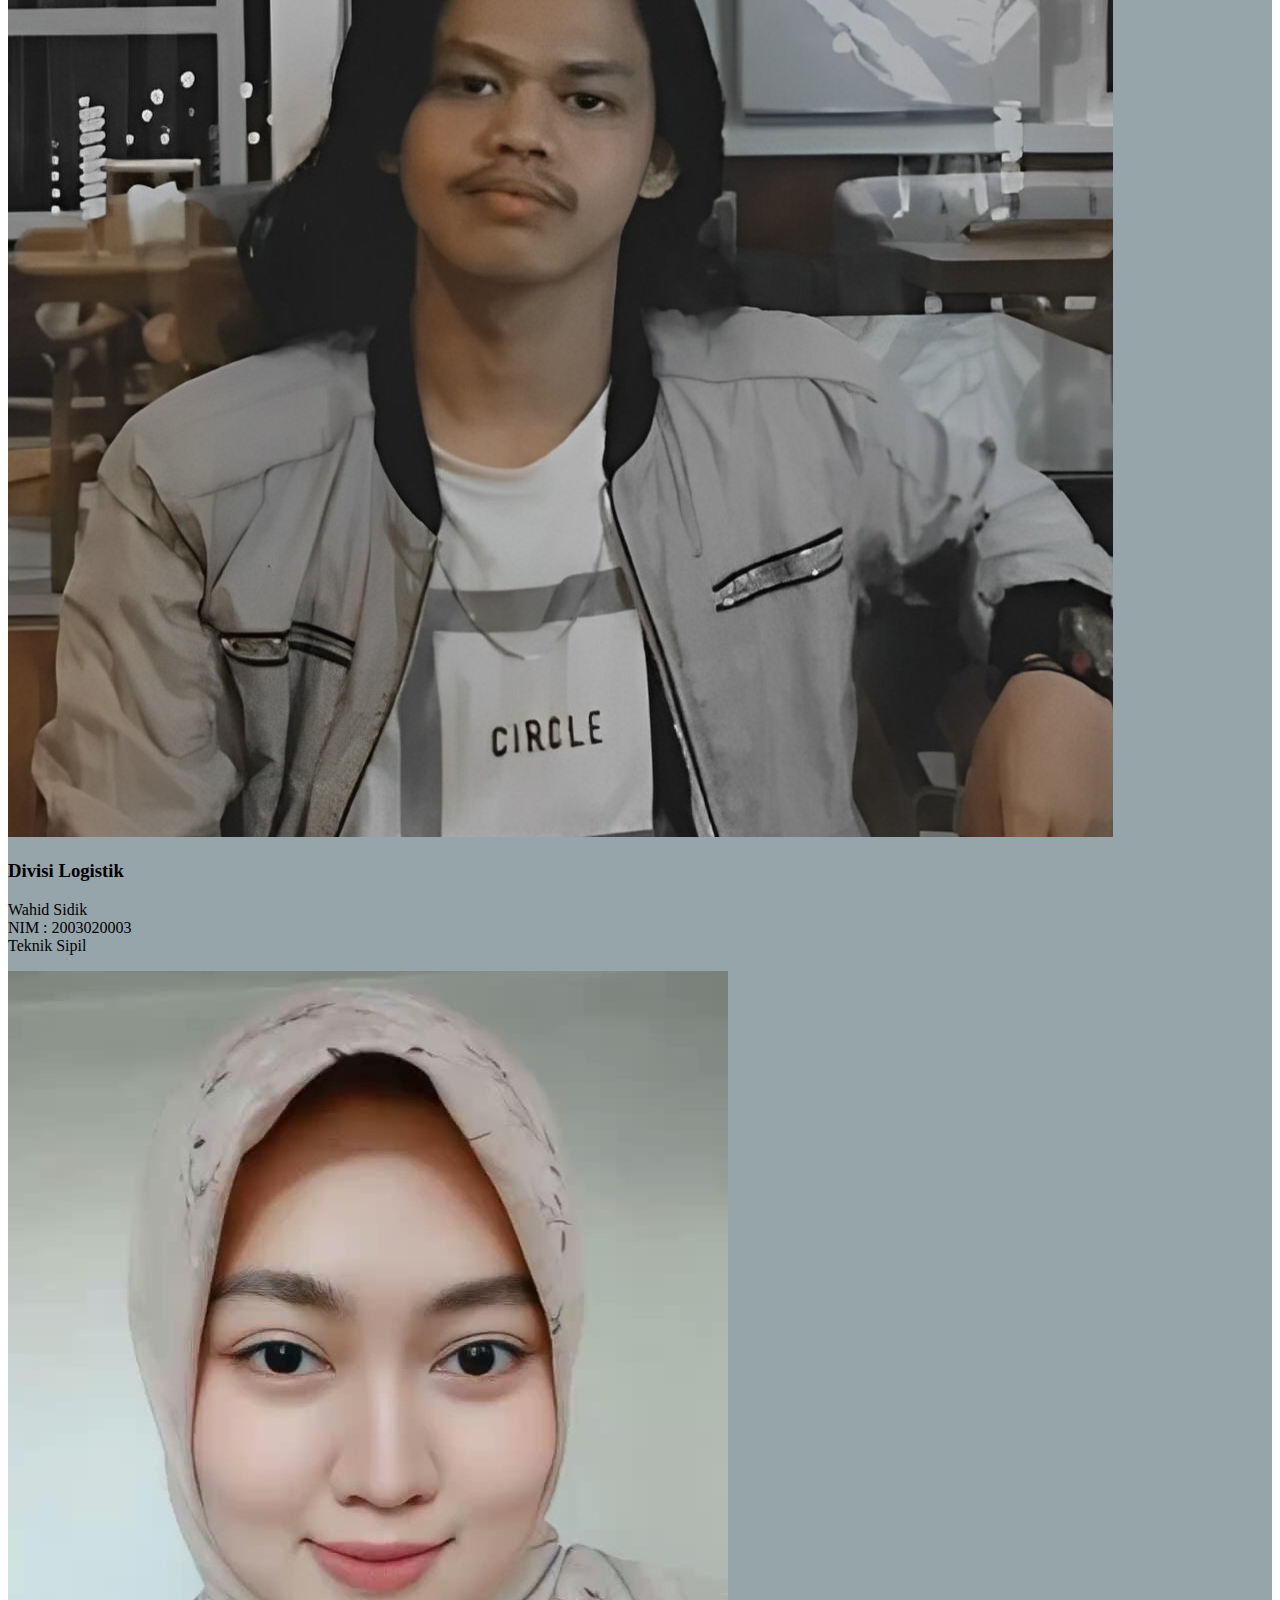
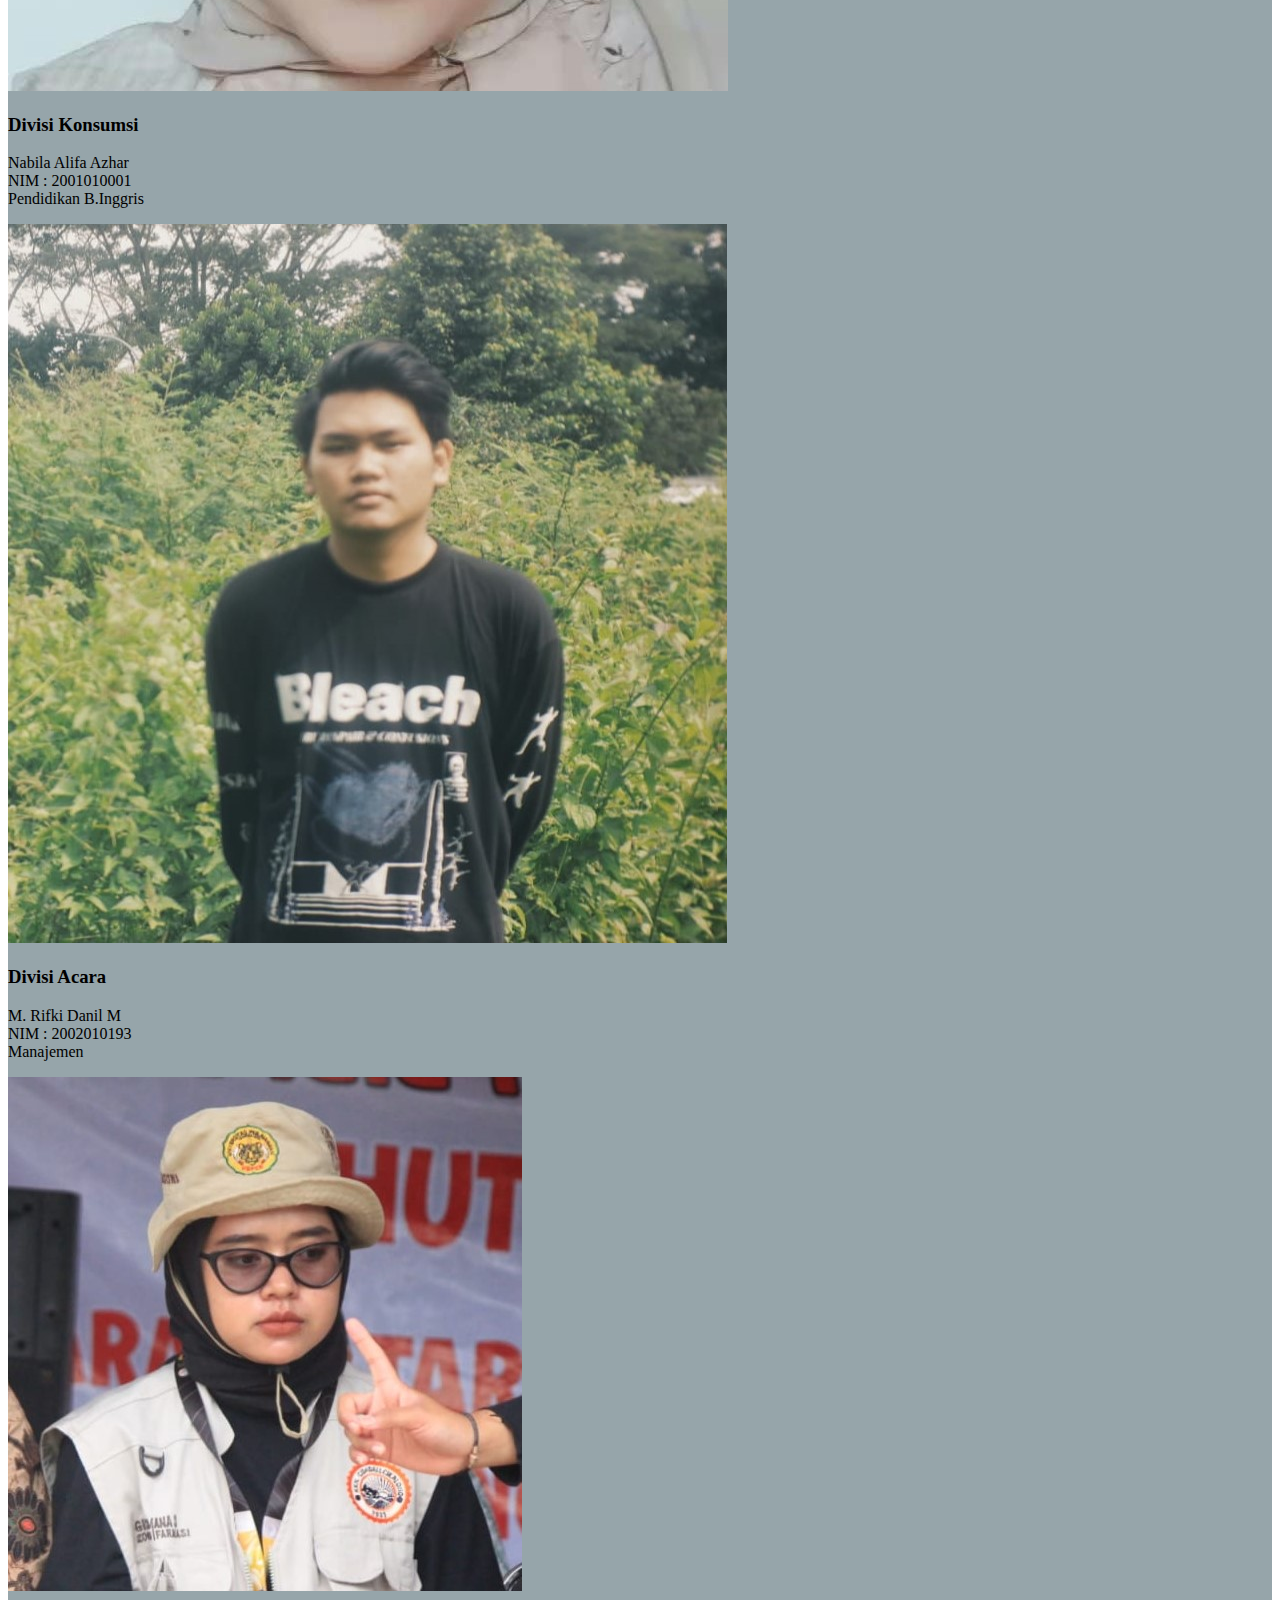
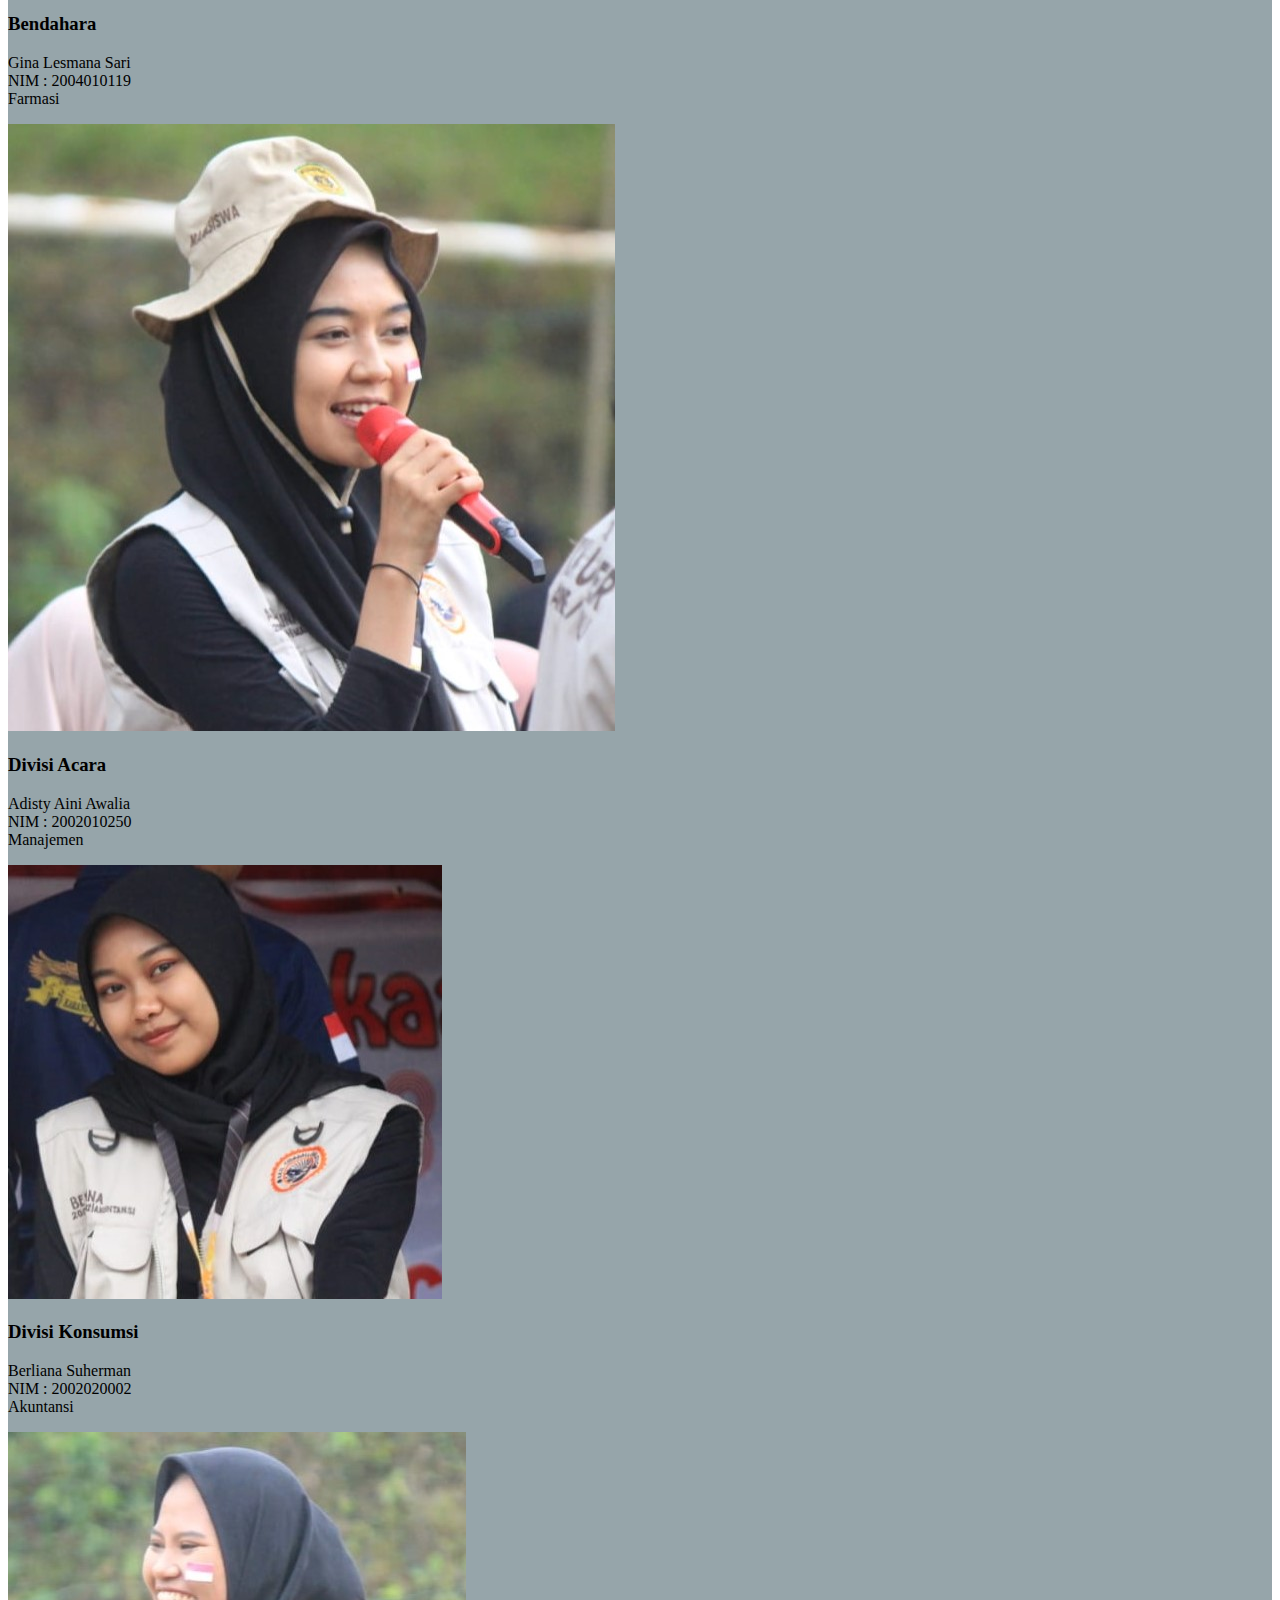
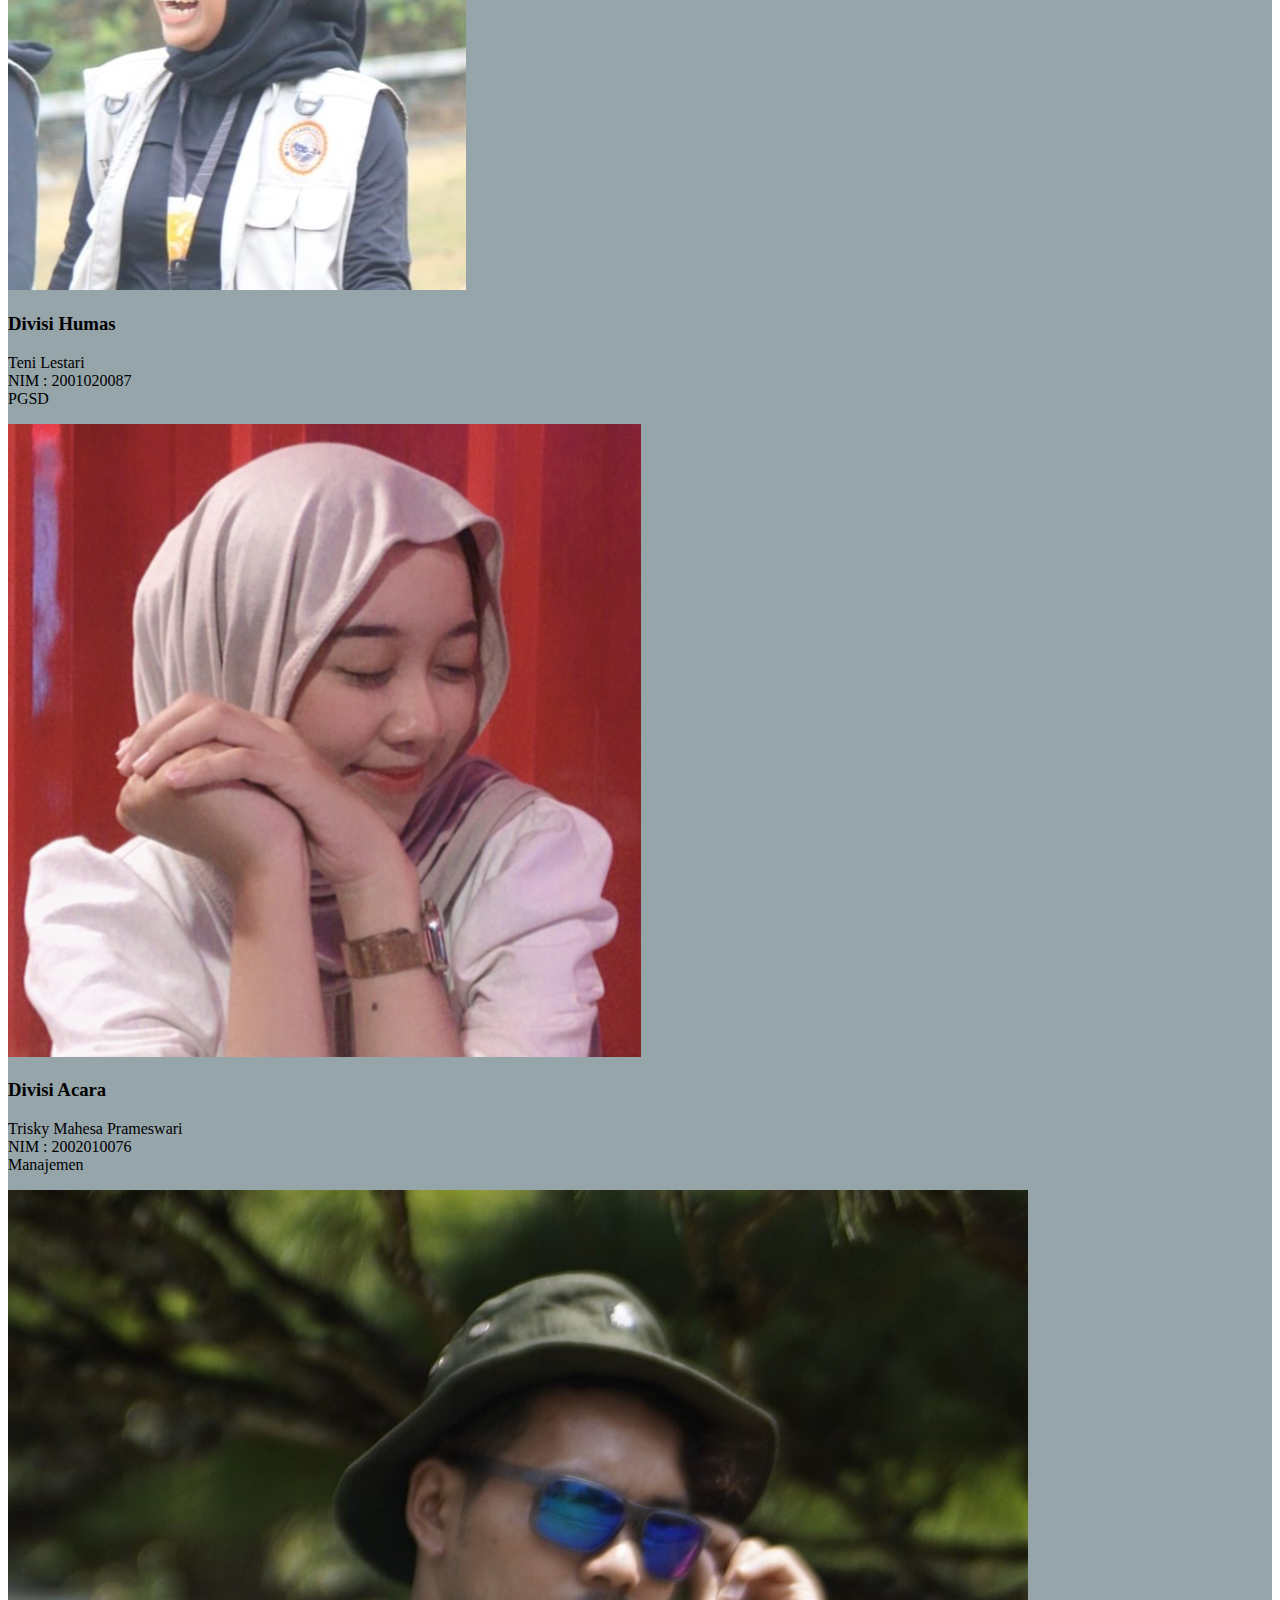
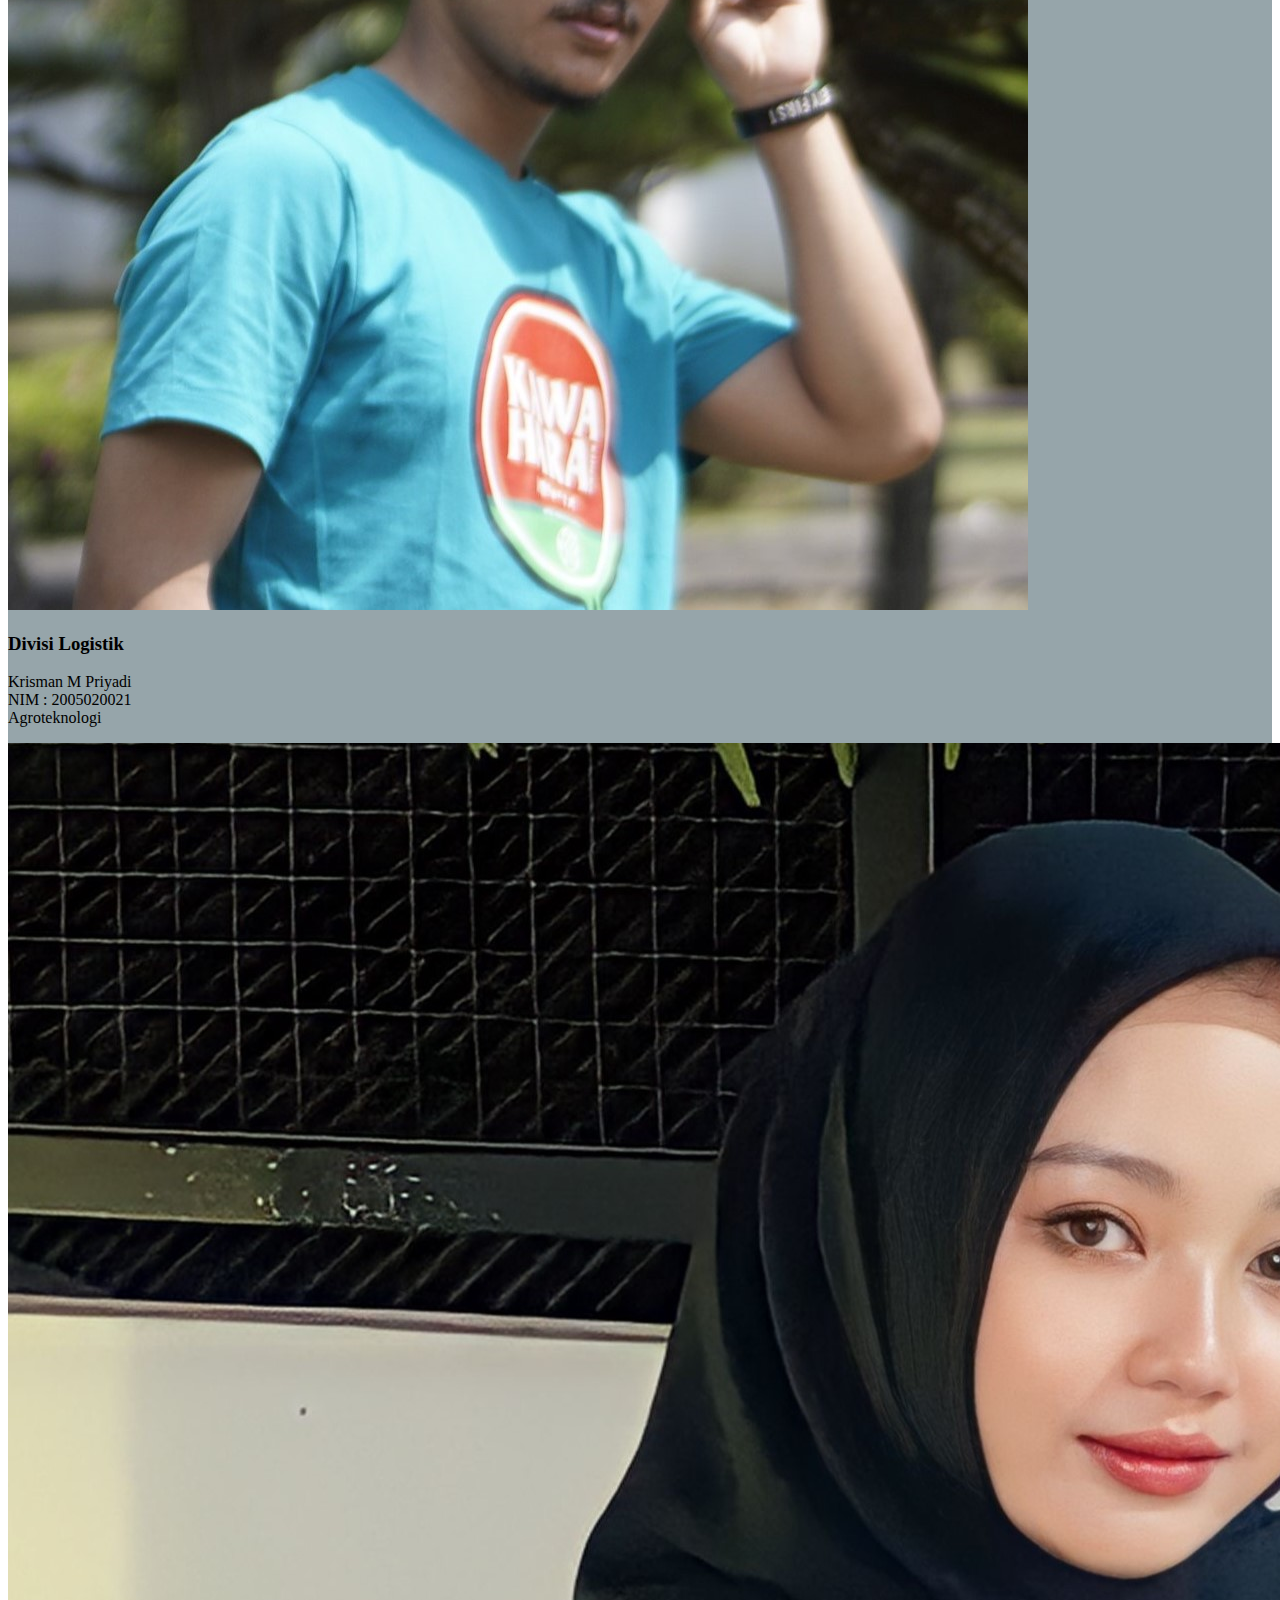
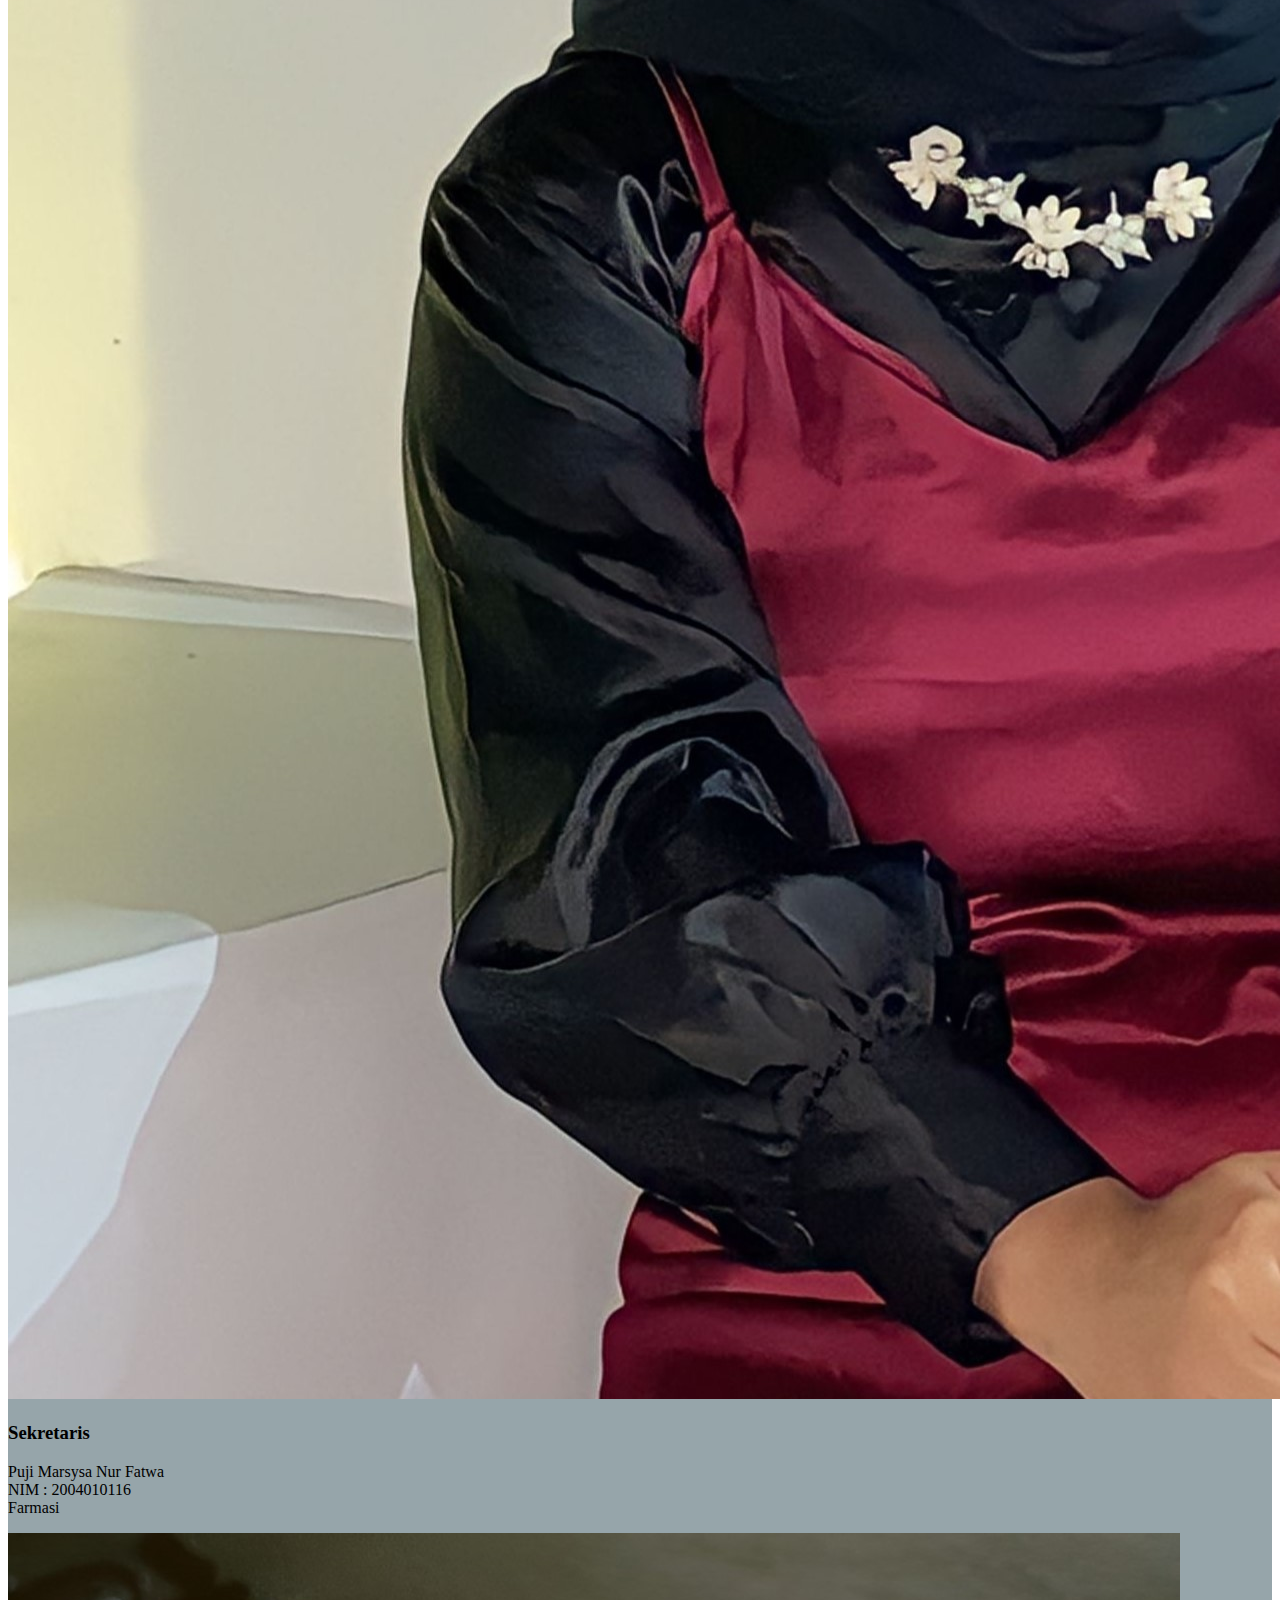
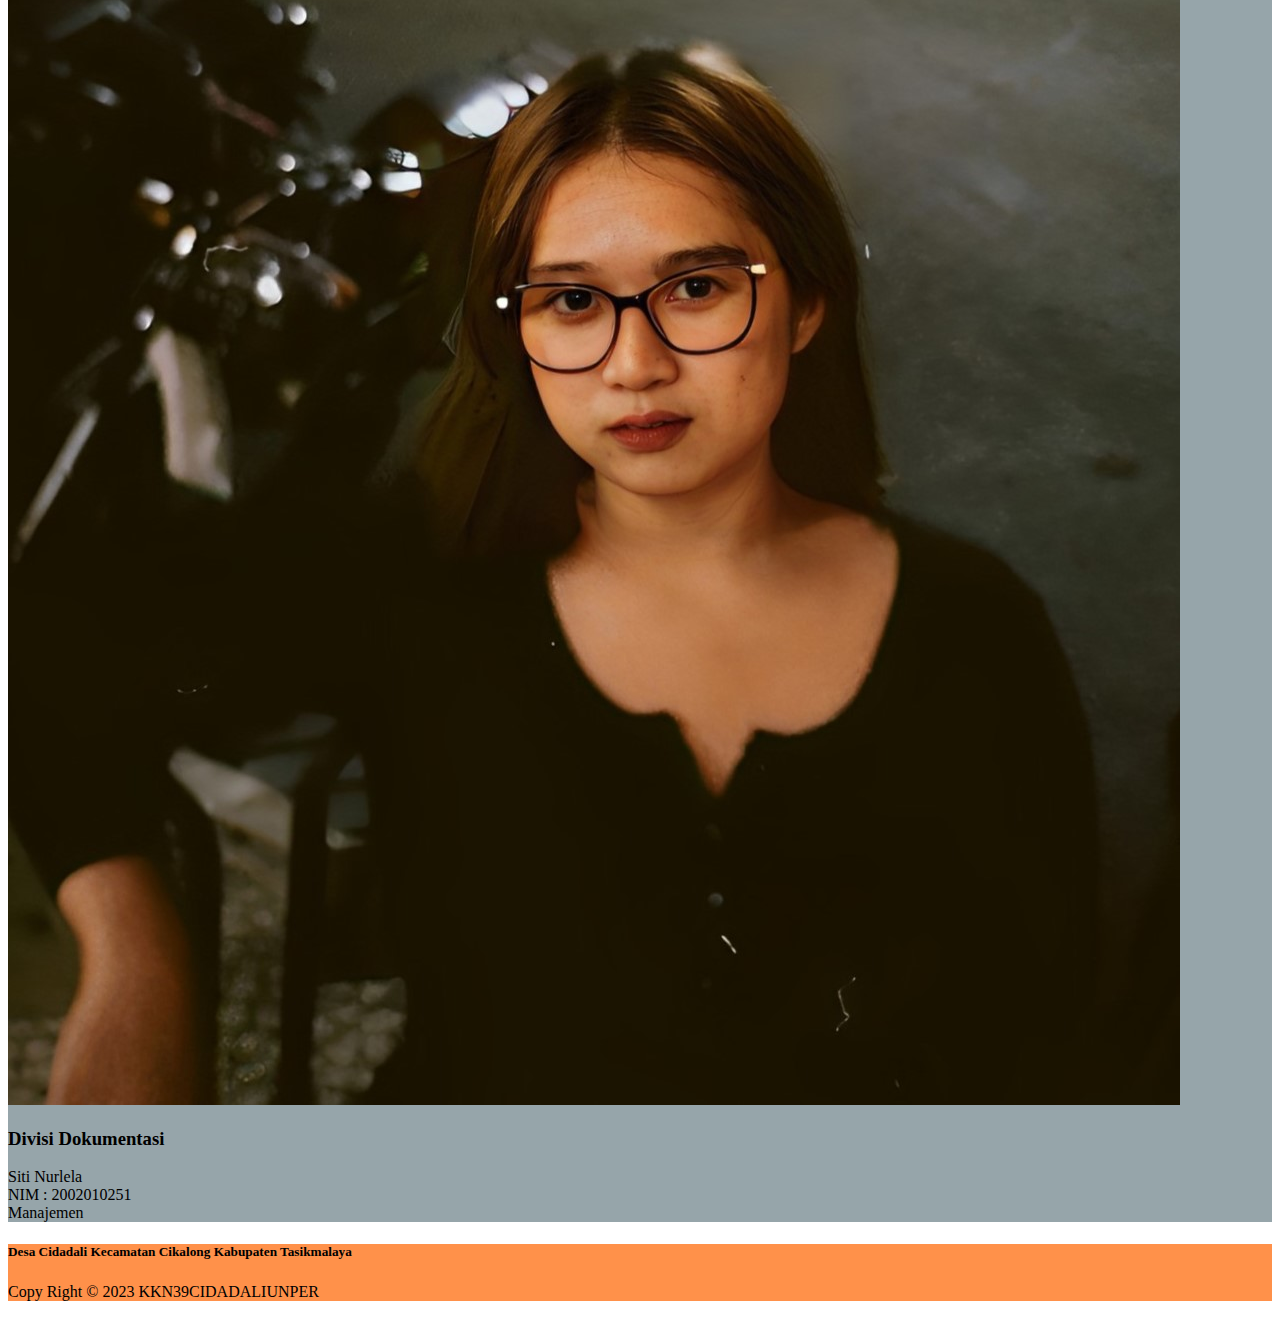
<file: team.html>
<!DOCTYPE html>
<html lang="en">
  <head>
    <meta charset="utf-8" />
    <meta name="viewport" content="width=device-width, initial-scale=1" />
    <title>Desa Cidadali</title>
    <!-- <link href="css/bootstrap.css" rel="stylesheet" crossorigin="anonymous" /> -->
    <link
      href="https://cdn.jsdelivr.net/npm/bootstrap@5.3.1/dist/css/bootstrap.min.css"
      rel="stylesheet"
      integrity="sha384-4bw+/aepP/YC94hEpVNVgiZdgIC5+VKNBQNGCHeKRQN+PtmoHDEXuppvnDJzQIu9"
      crossorigin="anonymous"
    />
    <link rel="stylesheet" href="style.css" />
    <link rel="icon" href="img/Seal_of_Tasikmalaya_Regency.png" />
  </head>
  <body class="d-flex flex-column min-vh-100 overflow-x-hidden">
    <!-- navbar start -->
    <section>
      <nav class="navbar navbar-expand-lg bg-body-tertiary">
        <div class="container-fluid">
          <img
            src="img/Seal_of_Tasikmalaya_Regency.png"
            class="mx-auto"
            alt=""
            width="60"
          />
          <a
            class="navbar-brand fw-bold"
            style="color: #dbab00"
            href="index.html"
            >Desa Cidadali <br /><span
              class="fw-normal fs-5"
              style="color: #000000"
              >Kec Cikalong Kab Tasikmalaya</span
            ></a
          >

          <button
            class="navbar-toggler"
            type="button"
            data-bs-toggle="collapse"
            data-bs-target="#navbarSupportedContent"
            aria-controls="navbarSupportedContent"
            aria-expanded="false"
            aria-label="Toggle navigation"
          >
            <span class="navbar-toggler-icon"></span>
          </button>
          <div class="collapse navbar-collapse" id="navbarSupportedContent">
            <ul class="navbar-nav ms-auto mb-3 px-5 fs-5 mb-lg-0">
              <li class="nav-item">
                <a
                  class="nav-link fw-bolder"
                  aria-current="page"
                  href="index.html"
                  >Home</a
                >
              </li>
              <li class="nav-item dropdown">
                <a
                  class="nav-link fw-bolder dropdown-toggle"
                  href="#"
                  role="button"
                  data-bs-toggle="dropdown"
                  aria-expanded="false"
                >
                  Profil Desa
                </a>
                <ul class="dropdown-menu">
                  <li>
                    <a class="dropdown-item" href="visimisi.html">Visi Misi</a>
                  </li>
                  <li><hr class="dropdown-divider" /></li>
                  <li>
                    <a class="dropdown-item" href="kelembagaan.html"
                      >Kelembagaan</a
                    >
                  </li>
                  <li><hr class="dropdown-divider" /></li>
                  <li>
                    <a class="dropdown-item" href="sejarah.html"
                      >Sejarah Desa</a
                    >
                  </li>
                  <li><hr class="dropdown-divider" /></li>
                  <li>
                    <a class="dropdown-item" href="geografi.html">Geografi</a>
                  </li>
                  <li><hr class="dropdown-divider" /></li>
                  <li>
                    <a class="dropdown-item" href="demografi.html">Demografi</a>
                  </li>
                </ul>
              </li>
              <li class="nav-item">
                <a class="nav-link fw-bolder active" href="team.html">Team</a>
              </li>
              <li class="nav-item">
                <a class="nav-link fw-bolder" href="galeri.html">Galeri</a>
              </li>
              <li class="nav-item">
                <a class="nav-link fw-bolder" href="kontak.html">Kontak Kami</a>
              </li>
            </ul>
          </div>
        </div>
      </nav>
    </section>
    <!-- navbar end -->

    <section class="mb-4" style="background-color: #96a5aa">
      <div class="container">
        <div class="row justify-content-center mt-5 mb-5">
          <div class="col">
            <h1 class="text-center fw-bolder text-uppercase">
              Tim KKN 39 Desa Cidadali
            </h1>
          </div>
        </div>
        <div class="row justify-content-center mb-5">
          <div class="col-md-6 mb-3 text-center">
            <img
              src="img/tim/rfl.jpeg"
              class="img-thumbnail rounded-circle mx-auto mb-3"
              alt=""
            />
            <h3 class="text-center">Koordinator Mahasiswa dan Desa</h3>
            <p class="fs-3 fw-bold">
              Rifal Kurniawan <br />
              <span class="fs-5 fw-bold text-decoration-underline"
                >NIM : 2003010025</span
              >
              <br />
              <span>Teknik Informatika</span>
            </p>
          </div>
          <div class="col-md-6 mb-3 text-center">
            <img
              src="img/tim/diki.jpg"
              class="img-thumbnail rounded-circle mx-auto mb-3"
              alt=""
            />
            <h3 class="text-center">Wakil Koordinator Mahasiswa dan Desa</h3>
            <p class="fs-3 fw-bold">
              Diky Hendriana <br />
              <span class="fs-5 fw-bold text-decoration-underline"
                >NIM : 2001020048</span
              >
              <br />
              <span>PGSD</span>
            </p>
          </div>
          <div class="col-md-6 mb-3 text-center">
            <img
              src="img/tim/bima.jpeg"
              class="img-thumbnail rounded-circle mx-auto mb-3"
              alt=""
            />
            <h3 class="text-center">Divisi Dokumentasi</h3>
            <p class="fs-3 fw-bold">
              Bima Kencana Fatahillah <br />
              <span class="fs-5 fw-bold text-decoration-underline"
                >NIM : 2003010066</span
              >
              <br />
              <span>Teknik Informatika</span>
            </p>
          </div>
          <div class="col-md-6 mb-3 text-center">
            <img
              src="img/tim/rizwan.jpeg"
              class="img-thumbnail rounded-circle mx-auto mb-3"
              alt=""
            />
            <h3 class="text-center">Divisi Humas</h3>
            <p class="fs-3 fw-bold">
              M. Rizwan Fauzi R <br />
              <span class="fs-5 fw-bold text-decoration-underline"
                >NIM : 2002010192</span
              >
              <br />
              <span>Manajemen</span>
            </p>
          </div>
          <div class="col-md-6 mb-3 text-center">
            <img
              src="img/tim/sidiq.jpeg"
              class="img-thumbnail rounded-circle mx-auto mb-3"
              alt=""
            />
            <h3 class="text-center">Divisi Logistik</h3>
            <p class="fs-3 fw-bold">
              Sidiq Alimul Hakim<br />
              <span class="fs-5 fw-bold text-decoration-underline"
                >NIM : 2204010038</span
              >
              <br />
              <span>Farmasi</span>
            </p>
          </div>
          <div class="col-md-6 mb-3 text-center">
            <img
              src="img/tim/Wahid Sidik.jpg"
              class="img-thumbnail rounded-circle mx-auto mb-3"
              alt=""
            />
            <h3 class="text-center">Divisi Logistik</h3>
            <p class="fs-3 fw-bold">
              Wahid Sidik<br />
              <span class="fs-5 fw-bold text-decoration-underline"
                >NIM : 2003020003</span
              >
              <br />
              <span>Teknik Sipil</span>
            </p>
          </div>
          <div class="col-md-6 mb-3 text-center">
            <img
              src="img/tim/bila.jpeg"
              class="img-thumbnail rounded-circle mx-auto mb-3"
              alt=""
            />
            <h3 class="text-center">Divisi Konsumsi</h3>
            <p class="fs-3 fw-bold">
              Nabila Alifa Azhar<br />
              <span class="fs-5 fw-bold text-decoration-underline"
                >NIM : 2001010001</span
              >
              <br />
              <span>Pendidikan B.Inggris</span>
            </p>
          </div>
          <div class="col-md-6 mb-3 text-center">
            <img
              src="img/tim/danil.jpeg"
              class="img-thumbnail rounded-circle mx-auto mb-3"
              alt=""
            />
            <h3 class="text-center">Divisi Acara</h3>
            <p class="fs-3 fw-bold">
              M. Rifki Danil M<br />
              <span class="fs-5 fw-bold text-decoration-underline"
                >NIM : 2002010193</span
              >
              <br />
              <span>Manajemen</span>
            </p>
          </div>
          <div class="col-md-6 mb-3 text-center">
            <img
              src="img/tim/gina.jpeg"
              class="img-thumbnail rounded-circle mx-auto mb-3"
              alt=""
            />
            <h3 class="text-center">Bendahara</h3>
            <p class="fs-3 fw-bold">
              Gina Lesmana Sari<br />
              <span class="fs-5 fw-bold text-decoration-underline"
                >NIM : 2004010119</span
              >
              <br />
              <span>Farmasi</span>
            </p>
          </div>
          <div class="col-md-6 mb-3 text-center">
            <img
              src="img/tim/adis.jpeg"
              class="img-thumbnail rounded-circle mx-auto mb-3"
              alt=""
            />
            <h3 class="text-center">Divisi Acara</h3>
            <p class="fs-3 fw-bold">
              Adisty Aini Awalia<br />
              <span class="fs-5 fw-bold text-decoration-underline"
                >NIM : 2002010250</span
              >
              <br />
              <span>Manajemen</span>
            </p>
          </div>
          <div class="col-md-6 mb-3 text-center">
            <img
              src="img/tim/berlin.jpeg"
              class="img-thumbnail rounded-circle mx-auto mb-3"
              alt=""
            />
            <h3 class="text-center">Divisi Konsumsi</h3>
            <p class="fs-3 fw-bold">
              Berliana Suherman<br />
              <span class="fs-5 fw-bold text-decoration-underline"
                >NIM : 2002020002</span
              >
              <br />
              <span>Akuntansi</span>
            </p>
          </div>
          <div class="col-md-6 mb-3 text-center">
            <img
              src="img/tim/teni.jpeg"
              class="img-thumbnail rounded-circle mx-auto mb-3"
              alt=""
            />
            <h3 class="text-center">Divisi Humas</h3>
            <p class="fs-3 fw-bold">
              Teni Lestari<br />
              <span class="fs-5 fw-bold text-decoration-underline"
                >NIM : 2001020087</span
              >
              <br />
              <span>PGSD</span>
            </p>
          </div>
          <div class="col-md-6 mb-3 text-center">
            <img
              src="img/tim/Trisky Mahesa Prameswari.png"
              class="img-thumbnail rounded-circle mx-auto mb-3"
              alt=""
            />
            <h3 class="text-center">Divisi Acara</h3>
            <p class="fs-3 fw-bold">
              Trisky Mahesa Prameswari<br />
              <span class="fs-5 fw-bold text-decoration-underline"
                >NIM : 2002010076</span
              >
              <br />
              <span>Manajemen</span>
            </p>
          </div>
          <div class="col-md-6 mb-3 text-center">
            <img
              src="img/tim/krisman.JPG"
              class="img-thumbnail rounded-circle mx-auto mb-3"
              alt=""
            />
            <h3 class="text-center">Divisi Logistik</h3>
            <p class="fs-3 fw-bold">
              Krisman M Priyadi<br />
              <span class="fs-5 fw-bold text-decoration-underline"
                >NIM : 2005020021</span
              >
              <br />
              <span>Agroteknologi</span>
            </p>
          </div>
          <div class="col-md-6 mb-3 text-center">
            <img
              src="img/tim/Puji Marsya Nur Fatwa.jpg"
              class="img-thumbnail rounded-circle mx-auto mb-3"
              alt=""
            />
            <h3 class="text-center">Sekretaris</h3>
            <p class="fs-3 fw-bold">
              Puji Marsysa Nur Fatwa<br />
              <span class="fs-5 fw-bold text-decoration-underline"
                >NIM : 2004010116</span
              >
              <br />
              <span>Farmasi</span>
            </p>
          </div>
          <div class="col-md-6 mb-3 text-center">
            <img
              src="img/tim/ela.jpg"
              class="img-thumbnail rounded-circle mx-auto mb-3"
              alt=""
            />
            <h3 class="text-center">Divisi Dokumentasi</h3>
            <p class="fs-3 fw-bold">
              Siti Nurlela<br />
              <span class="fs-5 fw-bold text-decoration-underline"
                >NIM : 2002010251</span
              >
              <br />
              <span>Manajemen</span>
            </p>
          </div>
        </div>
      </div>
    </section>

    <!-- footer -->
    <footer class="" style="background-color: #ff914a">
      <div class="row justify-content-center">
        <div class="col">
          <h5 class="text-center mt-3 fw-bold">
            Desa Cidadali Kecamatan Cikalong Kabupaten Tasikmalaya
          </h5>
          <p class="text-center">Copy Right &copy; 2023 KKN39CIDADALIUNPER</p>
        </div>
      </div>
    </footer>
    <!-- footer -->
    <script
      src="	https://cdn.jsdelivr.net/npm/bootstrap@5.3.1/dist/js/bootstrap.bundle.min.js"
      integrity="sha384-HwwvtgBNo3bZJJLYd8oVXjrBZt8cqVSpeBNS5n7C8IVInixGAoxmnlMuBnhbgrkm"
      crossorigin="anonymous"
    ></script>
  </body>
</html>
</file>
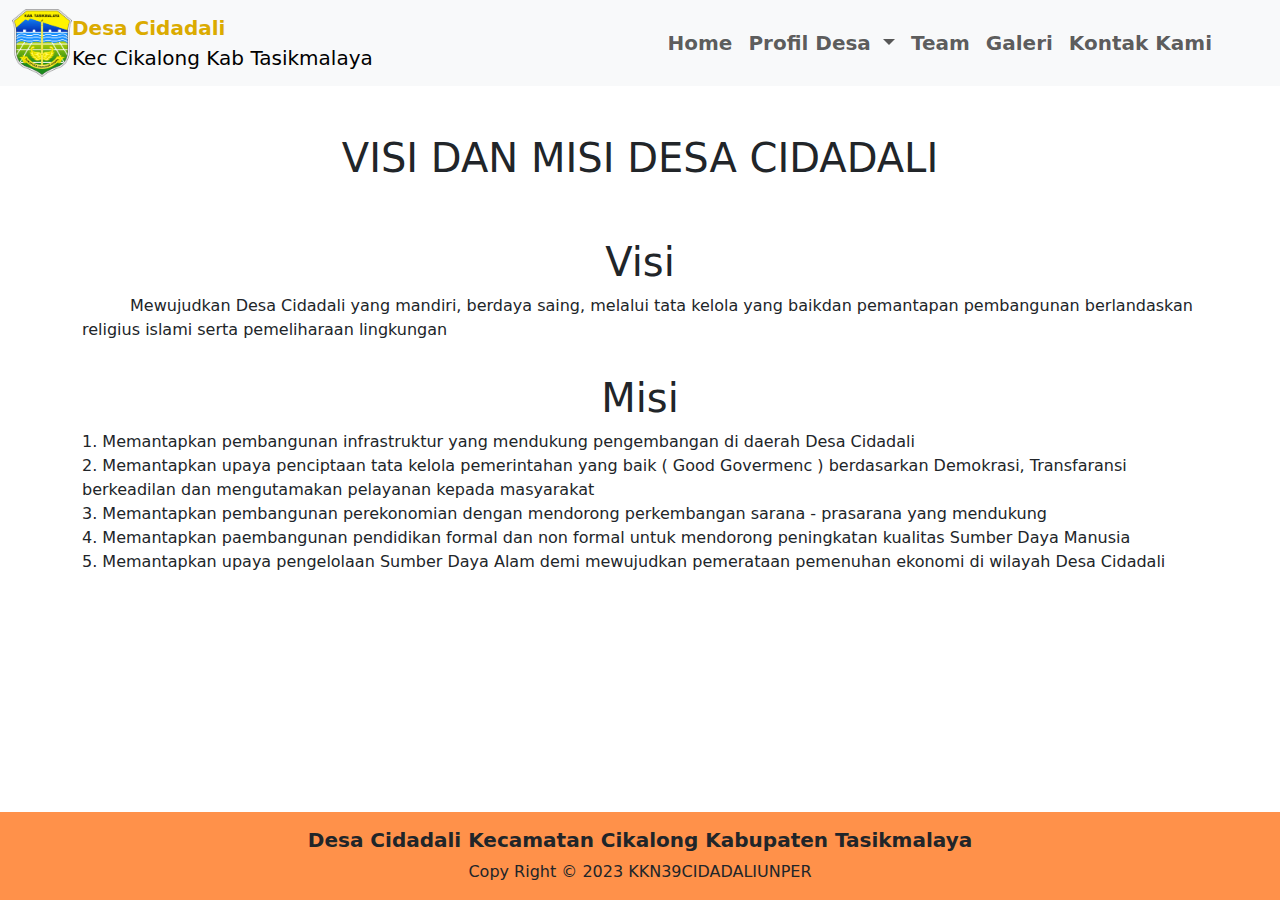
<file: visimisi.html>
<!DOCTYPE html>
<html lang="en">
  <head>
    <meta charset="utf-8" />
    <meta name="viewport" content="width=device-width, initial-scale=1" />
    <title>Desa Cidadali</title>
    <link href="css/bootstrap.css" rel="stylesheet" crossorigin="anonymous" />
    <link rel="stylesheet" href="style.css" />
    <link rel="icon" href="img/Seal_of_Tasikmalaya_Regency.png" />
  </head>
  <body class="d-flex flex-column min-vh-100 overflow-x-hidden">
    <!-- navbar start -->
    <section>
      <nav class="navbar navbar-expand-lg bg-body-tertiary">
        <div class="container-fluid">
          <img
            src="img/Seal_of_Tasikmalaya_Regency.png"
            class="mx-auto"
            alt=""
            width="60"
          />
          <a
            class="navbar-brand fw-bold"
            style="color: #dbab00"
            href="index.html"
            >Desa Cidadali <br /><span
              class="fw-normal fs-5"
              style="color: #000000"
              >Kec Cikalong Kab Tasikmalaya</span
            ></a
          >

          <button
            class="navbar-toggler"
            type="button"
            data-bs-toggle="collapse"
            data-bs-target="#navbarSupportedContent"
            aria-controls="navbarSupportedContent"
            aria-expanded="false"
            aria-label="Toggle navigation"
          >
            <span class="navbar-toggler-icon"></span>
          </button>
          <div class="collapse navbar-collapse" id="navbarSupportedContent">
            <ul class="navbar-nav ms-auto mb-3 px-5 fs-5 mb-lg-0">
              <li class="nav-item">
                <a
                  class="nav-link fw-bolder"
                  aria-current="page"
                  href="index.html"
                  >Home</a
                >
              </li>
              <li class="nav-item dropdown">
                <a
                  class="nav-link fw-bolder dropdown-toggle"
                  href="#"
                  role="button"
                  data-bs-toggle="dropdown"
                  aria-expanded="false"
                >
                  Profil Desa
                </a>
                <ul class="dropdown-menu">
                  <li>
                    <a class="dropdown-item" href="visimisi.html">Visi Misi</a>
                  </li>
                  <li><hr class="dropdown-divider" /></li>
                  <li>
                    <a class="dropdown-item" href="kelembagaan.html"
                      >Kelembagaan</a
                    >
                  </li>
                  <li><hr class="dropdown-divider" /></li>
                  <li>
                    <a class="dropdown-item" href="sejarah.html"
                      >Sejarah Desa</a
                    >
                  </li>
                  <li><hr class="dropdown-divider" /></li>
                  <li>
                    <a class="dropdown-item" href="geografi.html">Geografi</a>
                  </li>
                  <li><hr class="dropdown-divider" /></li>
                  <li>
                    <a class="dropdown-item" href="demografi.html">Demografi</a>
                  </li>
                </ul>
              </li>
              <li class="nav-item">
                <a class="nav-link fw-bolder" href="team.html">Team</a>
              </li>
              <li class="nav-item">
                <a class="nav-link fw-bolder" href="galeri.html">Galeri</a>
              </li>
              <li class="nav-item">
                <a class="nav-link fw-bolder" href="kontak.html">Kontak Kami</a>
              </li>
            </ul>
          </div>
        </div>
      </nav>
    </section>
    <!-- navbar end -->

    <!-- wilayah cidadali -->
    <section id="wilayah">
      <div class="container">
        <div class="row justify-content-center pt-5 mb-5">
          <h1 class="text-center text-dark text-uppercase">
            Visi dan Misi Desa Cidadali
          </h1>
        </div>
        <div class="row mb-3">
          <div class="col">
            <h1 class="text-center">Visi</h1>
            <p
              class="text-start"
              style="text-align: justify; text-indent: 0.5in"
            >
              Mewujudkan Desa Cidadali yang mandiri, berdaya saing, melalui tata
              kelola yang baikdan pemantapan pembangunan berlandaskan religius
              islami serta pemeliharaan lingkungan
            </p>
          </div>
        </div>
        <div class="row mb-3">
          <div class="col">
            <h1 class="text-center">Misi</h1>
            <p class="text-start">
              1. Memantapkan pembangunan infrastruktur yang mendukung
              pengembangan di daerah Desa Cidadali <br />
              2. Memantapkan upaya penciptaan tata kelola pemerintahan yang baik
              ( Good Govermenc ) berdasarkan Demokrasi, Transfaransi berkeadilan
              dan mengutamakan pelayanan kepada masyarakat <br />
              3. Memantapkan pembangunan perekonomian dengan mendorong
              perkembangan sarana - prasarana yang mendukung <br />
              4. Memantapkan paembangunan pendidikan formal dan non formal untuk
              mendorong peningkatan kualitas Sumber Daya Manusia <br />
              5. Memantapkan upaya pengelolaan Sumber Daya Alam demi mewujudkan
              pemerataan pemenuhan ekonomi di wilayah Desa Cidadali
            </p>
          </div>
        </div>
      </div>
    </section>
    <!-- wilayah cidadali -->

    <!-- footer -->
    <footer class="mt-auto" style="background-color: #ff914a">
      <div class="row justify-content-center">
        <div class="col">
          <h5 class="text-center mt-3 fw-bold">
            Desa Cidadali Kecamatan Cikalong Kabupaten Tasikmalaya
          </h5>
          <p class="text-center">Copy Right &copy; 2023 KKN39CIDADALIUNPER</p>
        </div>
      </div>
    </footer>
    <!-- footer -->
    <script
      src="	https://cdn.jsdelivr.net/npm/bootstrap@5.3.1/dist/js/bootstrap.bundle.min.js"
      integrity="sha384-HwwvtgBNo3bZJJLYd8oVXjrBZt8cqVSpeBNS5n7C8IVInixGAoxmnlMuBnhbgrkm"
      crossorigin="anonymous"
    ></script>
  </body>
</html>
</file>
<file: style.css>
.active {
  color: #1d9a12 !important;
}
</file>
